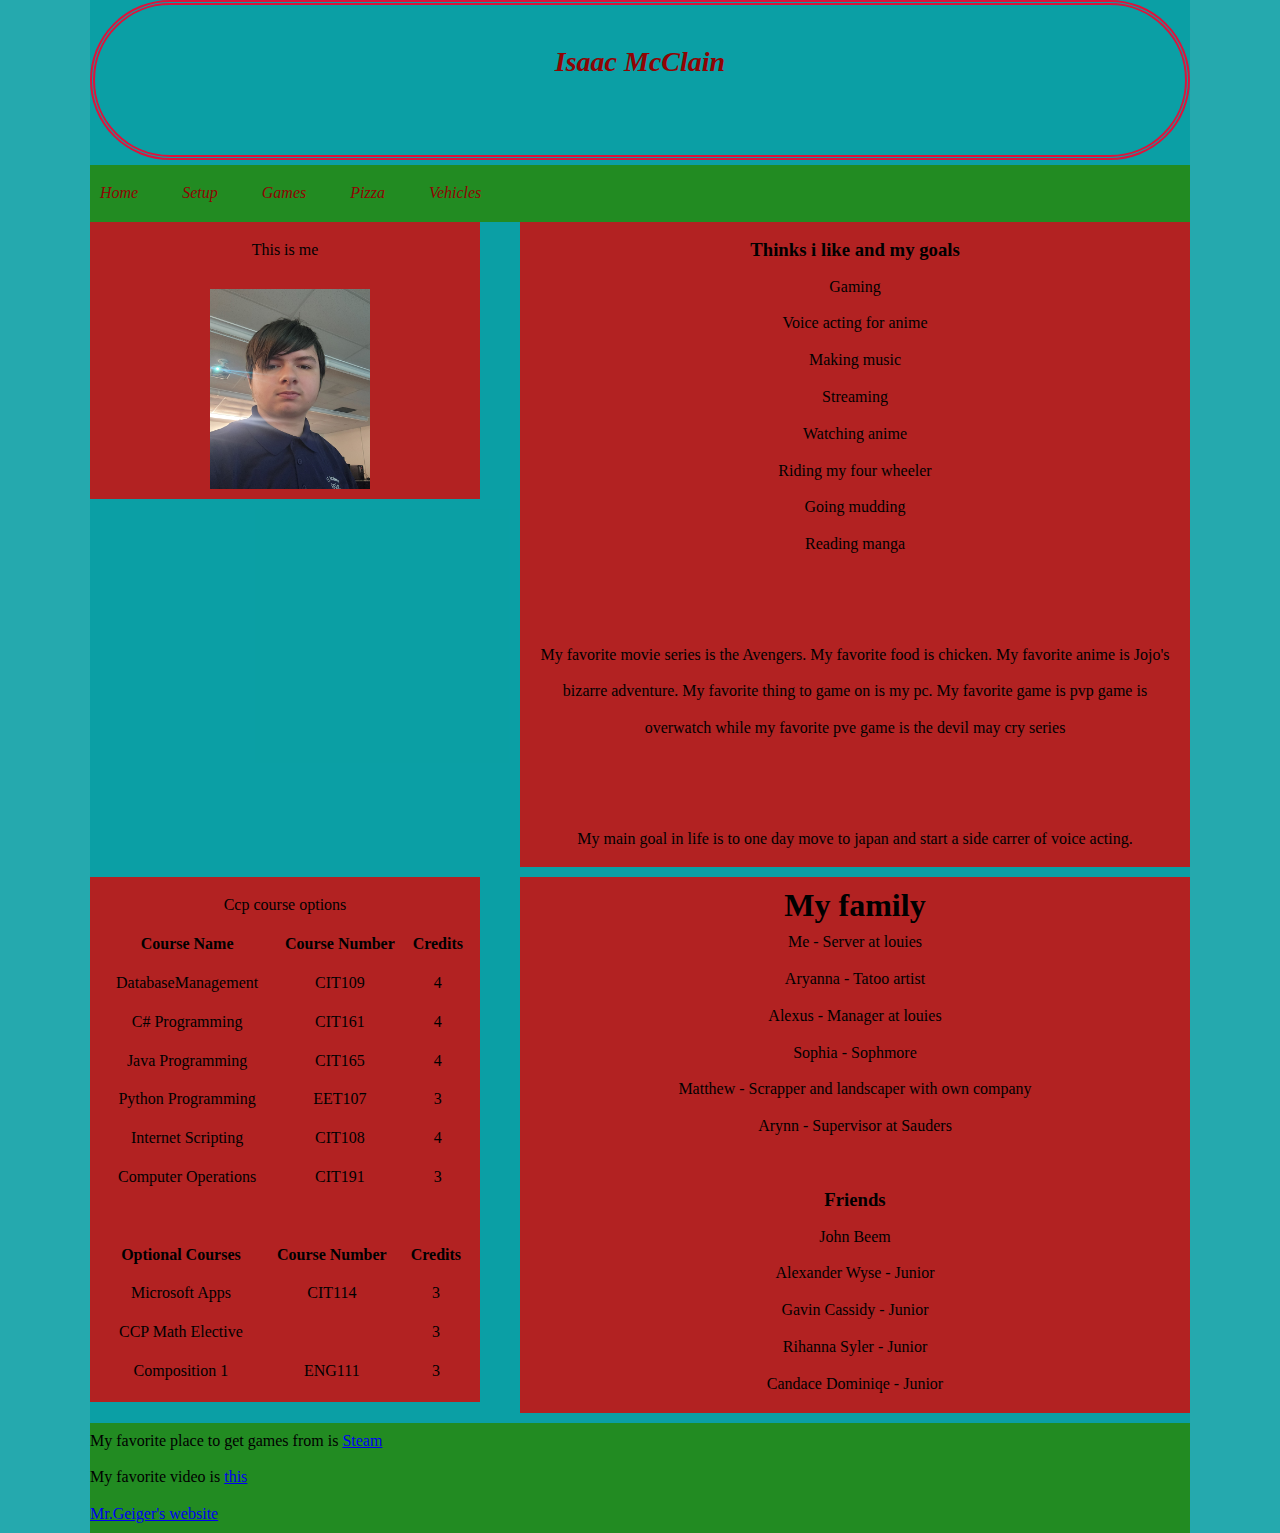
<file: index.html>
<!DOCTYPE html>
<html lang="en">
<head>
    <meta charset="UTF-8">
    <meta name="viewport" content="width=device-width, initial-scale=1.0">
    <link rel="stylesheet" href="style.css">
    <title>Document</title>
</head>
<body>
    <div id = "container">
        <header>
            Isaac McClain
        </header>

        <nav>
            <ul>
                <li><a href="index.html" title="Homepage">Home</a></li>
                <li><a href="setup.html" title="Setup">Setup</a></li>
                <li><a href="games.html" title="Games">Games</a></li>
                <li><a href="pizzaorder.html" title="pizzaorder">Pizza</a></li>
                <li><a href="960page.html" title="FamVehicles">Vehicles</a></li>
            </ul>
        </nav>

        <aside>
            <p>
                This is me
            </p>
            <img src="20230818_100826.jpg" alt="Isaac in chair" height="200" width="160">
        </aside>

        <section>
            <h3>Thinks i like and my goals</h3>
            <ul>
                <li>Gaming</li>
                <li>Voice acting for anime</li>
                <li>Making music</li>
                <li>Streaming</li>
                <li>Watching anime</li>
                <li>Riding my four wheeler</li>
                <li>Going mudding</li>
                <li>Reading manga</li>
           </ul>
           <br><br>
           <p>
            My favorite movie series is the Avengers. My favorite
            food is chicken. My favorite anime is Jojo's bizarre adventure.
            My favorite thing to game on is my pc. My favorite game is pvp game is overwatch while
             my favorite pve game is the devil may cry series<br>
       </p>
       <br><br>
       <p>
        My main goal in life is to one day move to japan and start a side carrer of voice acting.
     </p>
        </section>

        <section>
            <h1>My family</h1>
            <ul>
                <li>Me - Server at louies</li>
                <li>Aryanna - Tatoo artist</li>
                <li>Alexus - Manager at louies</li>
                <li>Sophia - Sophmore</li>
                <li>Matthew - Scrapper and landscaper with own company</li>
                <li>Arynn - Supervisor at Sauders</li>
            </ul>
            
            <h3><br>Friends</h3>
            <ul>
                <li>John Beem</li>
                <li>Alexander Wyse - Junior</li>
                <li>Gavin Cassidy - Junior</li>
                <li>Rihanna Syler - Junior</li>
                <li>Candace Dominiqe - Junior</li>
            </ul>
        </section>

        <aside>
            <table>
            <caption>Ccp course options</caption>
            <tr>
                <th>Course Name</th>
                <th>Course Number</th>
                <th>Credits</th>
            </tr>
            <tr>
                <td>DatabaseManagement</td>
                <td>CIT109</td>
                <td>4</td>
            </tr>
            <tr>
                <td>C# Programming</td>
                <td>CIT161</td>
                <td>4</td>
            </tr>
            <tr>
                <td>Java Programming</td>
                <td>CIT165</td>
                <td>4</td>
            </tr>
            <tr>
                <td>Python Programming</td>
                <td>EET107</td>
                <td>3</td>
            </tr>
            <tr>
                <td>Internet Scripting</td>
                <td>CIT108</td>
                <td>4</td>
            </tr>
            <tr>
                <td>Computer Operations</td>
                <td>CIT191</td>
                <td>3</td>
                
            </tr>
            
        </table>
        <br>
        <table>
            <tr>
            <th>Optional Courses</th>
            <th>Course Number</th>
            <th>Credits</th>
            </tr>
            <tr>
                <td>Microsoft Apps</td>
                <td>CIT114</td>
                <td>3</td>
            </tr>
            <tr>
                <td>CCP Math Elective</td>
                <td></td>
                <td>3</td>
            </tr>
            <tr>
                <td>Composition 1</td>
                <td>ENG111</td>
                <td>3</td>
            </tr>
        </table>
    </aside>

        <footer>
        <p>
            My favorite place to get games from is <a href="https://store.steampowered.com/"> Steam</a><br>
              My favorite video is <a href="https://www.youtube.com/watch?v=dQw4w9WgXcQ">this</a><br>
             <a href="https://mrgeiger.com/">Mr.Geiger's website</a>
        </p>
        </footer>

    </div>
    
</body>
</html>
</file>
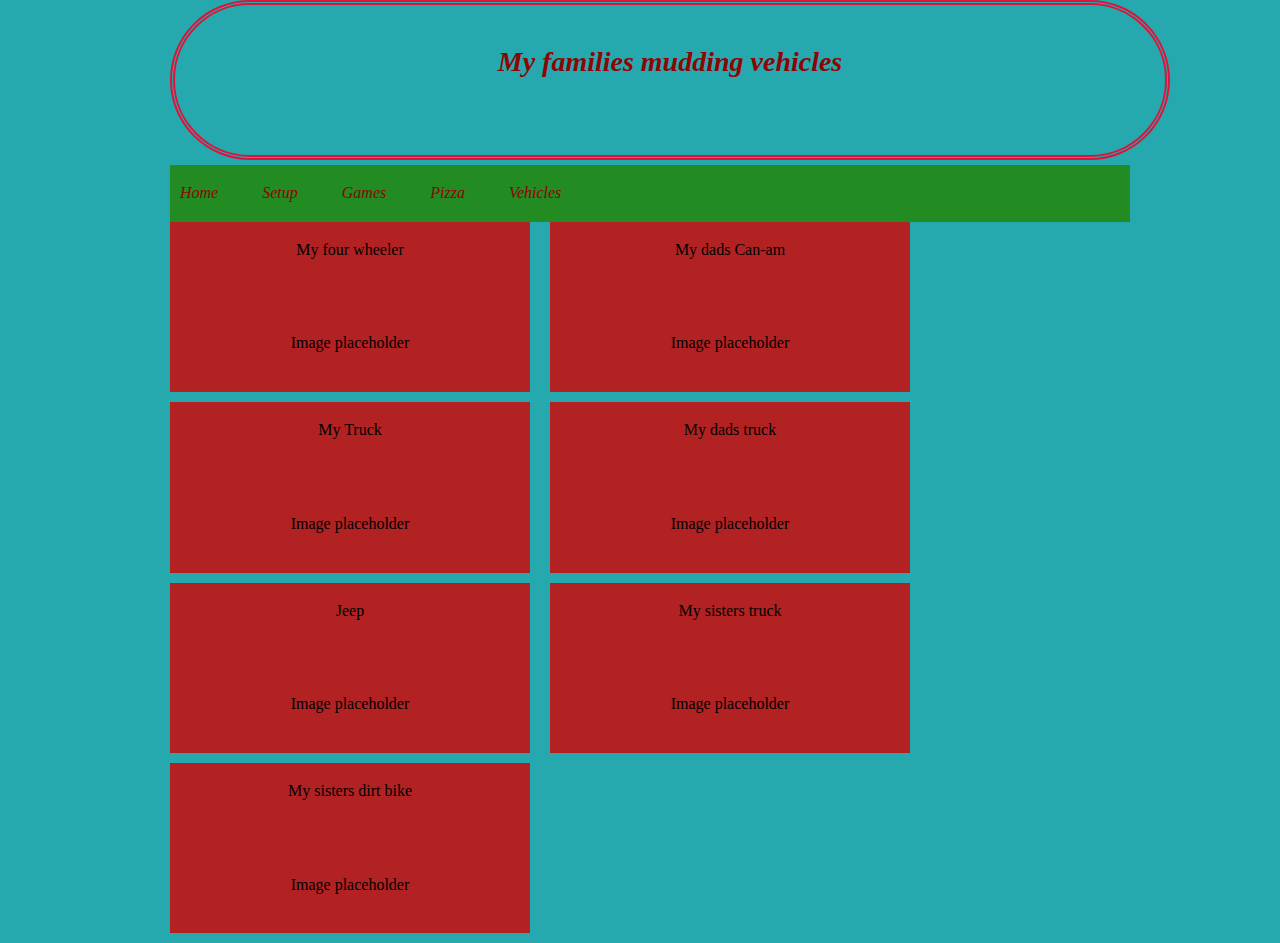
<file: 960page.html>
<!DOCTYPE html>
<html lang="en">
<head>
    <meta charset="UTF-8">
    <meta name="viewport" content="width=device-width, initial-scale=1.0">
    <link rel="stylesheet" href="960-Grid-System-master\code\css\reset.css"/>
    <link rel="stylesheet" href="960-Grid-System-master\code\css\text.css"/>
    <link rel="stylesheet" href="960-Grid-System-master\code\css\960.css"/>
    <link rel="stylesheet" href="style.css">
    <title>Document</title>
</head>
<body>
    <div class = "container_16">
        <header class = "grid_16">
            My families mudding vehicles
        </header>

        <nav class="grid_16">
            <ul>
                <li><a href="index.html" title="Homepage">Home</a></li>
                <li><a href="setup.html" title="Setup">Setup</a></li>
                <li><a href="games.html" title="Games">Games</a></li>
                <li><a href="pizzaorder.html" title="pizzaorder">Pizza</a></li>
                <li><a href="960page.html" title="FamVehicles">Vehicles</a></li>
            </ul>
        </nav>
        <aside class="grid_6 red">
            <p>My four wheeler</p><br>
            <p>Image placeholder</p>
        </aside>
        <aside class="grid_6 red">
            <p>My dads Can-am</p><br>
            <p>Image placeholder</p>
        </aside>
        <aside class="grid_6 red">
            <p>My Truck</p><br>
            <p>Image placeholder</p>
        </aside>
        <aside class="grid_6 red">
            <p>My dads truck</p><br>
            <p>Image placeholder</p>
        </aside>
        <aside class="grid_6 red">
            <p>Jeep</p><br>
            <p>Image placeholder</p>
        </aside>
        <aside class="grid_6 red">
            <p>My sisters truck</p><br>
            <p>Image placeholder</p>
        </aside>
        <aside class="grid_6 red">
            <p>My sisters dirt bike</p><br>
            <p>Image placeholder</p>
        </aside>
    </div> <end of container_16>
</body>
</html>
</file>
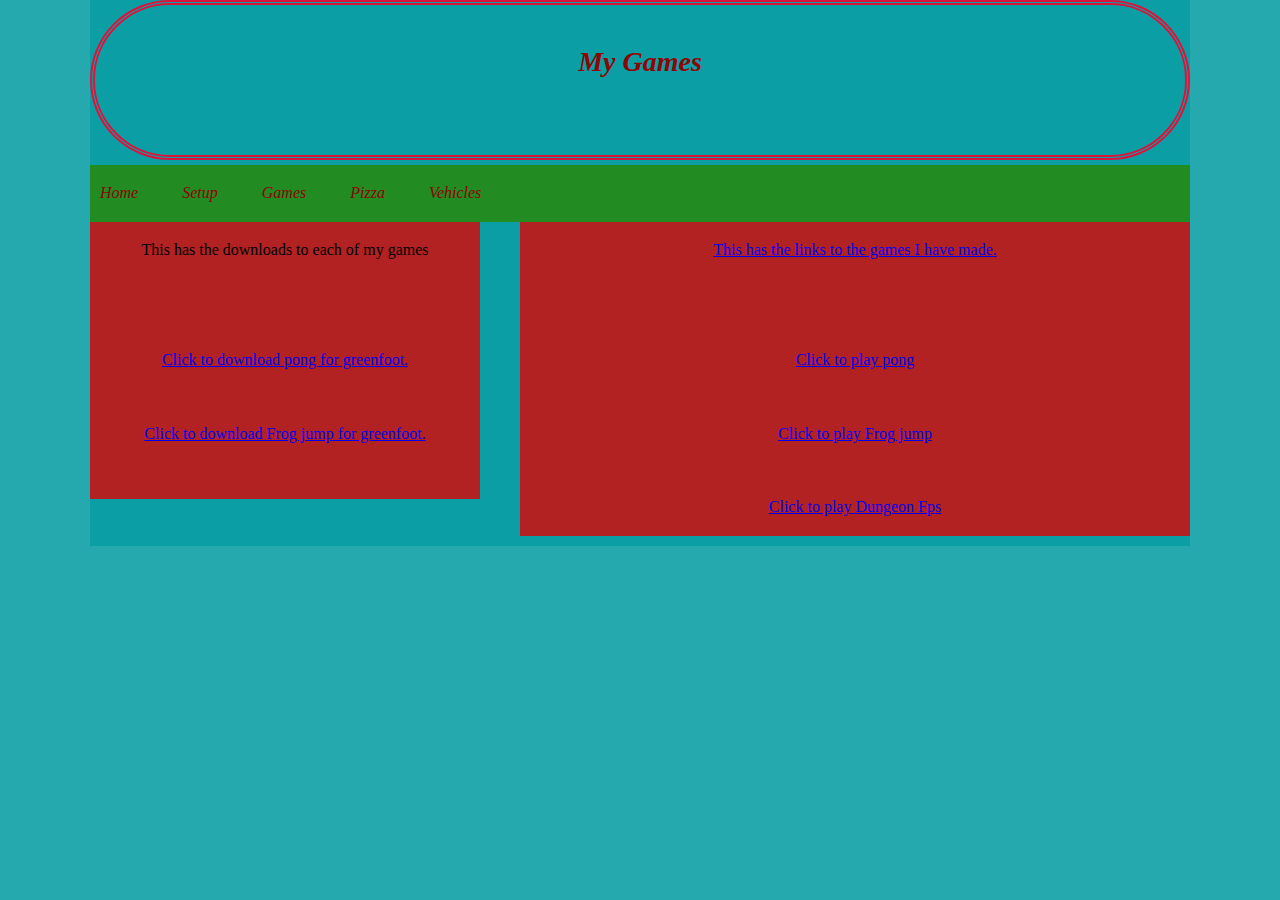
<file: games.html>
<!DOCTYPE html>
<html lang="en">
<head>
    <meta charset="UTF-8">
    <meta name="viewport" content="width=device-width, initial-scale=1.0">
    <link rel="stylesheet" href="style.css">
    <title>Document</title>
</head>
<body>
    <div id = "container">
        <header>
            My Games
        </header>

        <nav>
            <ul>
                <li><a href="index.html" title="Homepage">Home</a></li>
                <li><a href="setup.html" title="Setup">Setup</a></li>
                <li><a href="games.html" title="Games">Games</a></li>
                <li><a href="pizzaorder.html" title="pizzaorder">Pizza</a></li>
                <li><a href="960page.html" title="FamVehicles">Vehicles</a></li>
            </ul>
        </nav>

        <aside>
            <p>This has the downloads to each of my games</p><br><br>
                <p><a href="https://www.greenfoot.org/scenarios/32086/get_gfar"> Click to download pong for greenfoot.</a></p><br>
                <p><a href="https://www.greenfoot.org/scenarios/32558/get_gfar"> Click to download Frog jump for greenfoot.</p><br>
        </aside>

        <section>
        <p>This has the links to the games I have made.</p><br><br>
        <p><a href="https://www.greenfoot.org/scenarios/32086">Click to play pong</a></p><br>
        <p><a href="https://www.greenfoot.org/scenarios/32558">Click to play Frog jump</a></p><br>
        <p><a href="https://play.unity.com/mg/fps/webgl-builds-388751">Click to play Dungeon Fps</a></p>

        </section>

        <footer>

        </footer>

    </div>
    
</body>
</html>
</file>
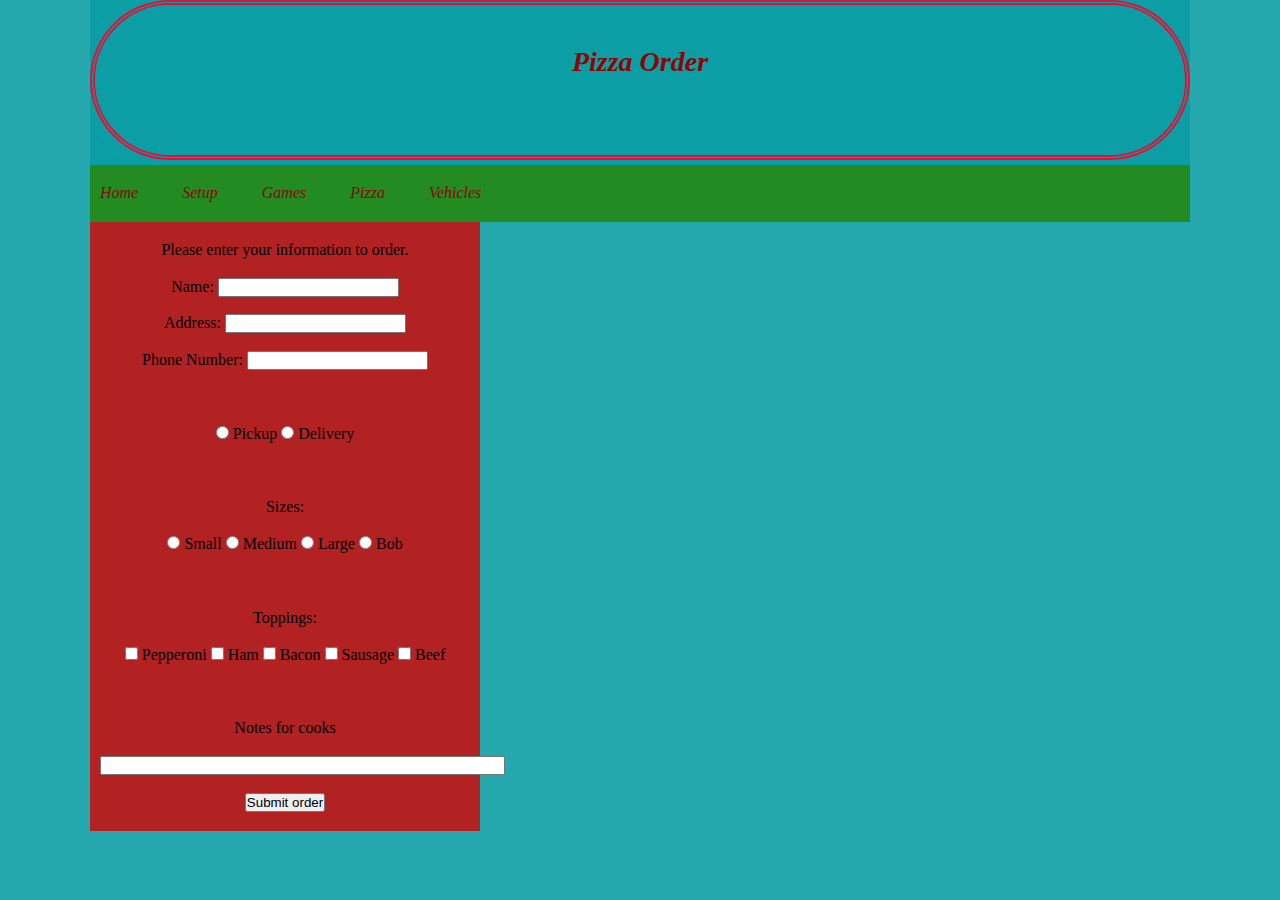
<file: pizzaorder.html>
<!DOCTYPE html>
<html lang="en">
<head>
    <meta charset="UTF-8">
    <meta name="viewport" content="width=device-width, initial-scale=1.0">
    <link rel="stylesheet" href="style.css">
    <title>Document</title>
</head>
<body>
    <div id = "container">
        <header>
            Pizza Order
        </header>

        <nav>
            <ul>
                <li><a href="index.html" title="Homepage">Home</a></li>
                <li><a href="setup.html" title="Setup">Setup</a></li>
                <li><a href="games.html" title="Games">Games</a></li>
                <li><a href="pizzaorder.html" title="pizzaorder">Pizza</a></li>
                <li><a href="960page.html" title="FamVehicles">Vehicles</a></li>
            </ul>
        </nav>
    <aside>
        <form id="customer_name" action="order_pizza.php" method="post"></form>
    <p>Please enter your information to order.</p>
    <p>Name: <input type="text" name="name" id="name"></p>
    <p>Address: <input type="text" name="Address" id="Address"></p>
    <p>Phone Number: <input type="text" name="Phone_number" id="Phone_number"></p><br>
    <input type="radio" name="pickup" id="pick">
    <label for="pickup">Pickup</label>
    <input type="radio" name="Delivery" id="Del">
    <label for="Delivery">Delivery</label><br><br>
    <p>Sizes:</p>
    <input type="radio" name="Small" id="Small">
    <label for="Small">Small</label>
    <input type="radio" name="Medium" id="Medium">
    <label for="Medium">Medium</label>
    <input type="radio" name="Large" id="Large">
    <label for="Large">Large</label>
    <input type="radio" name="bob" id="bob">
    <label for="bob">Bob</label><br><br>
    <p>Toppings:</p>
    <input type="checkbox" name="Pepperoni" id="Pep">
    <label for="Pepperoni">Pepperoni</label>
    <input type="checkbox" name="ham" id="ham">
    <label for="ham">Ham</label>
    <input type="checkbox" name="bacon" id="bac">
    <label for="bacon">Bacon</label>
    <input type="checkbox" name="sausage" id="saus">
    <label for="sausage">Sausage</label>
    <input type="checkbox" name="Beef" id="beef">
    <label for="Beef">Beef</label><br><br>
    <p>Notes for cooks <input type="text" name="Cook_notes" id="notes" size="48"></p>
    <input id="submit" type="submit" value="Submit order">
    </aside>
</body>
</html>
</file>
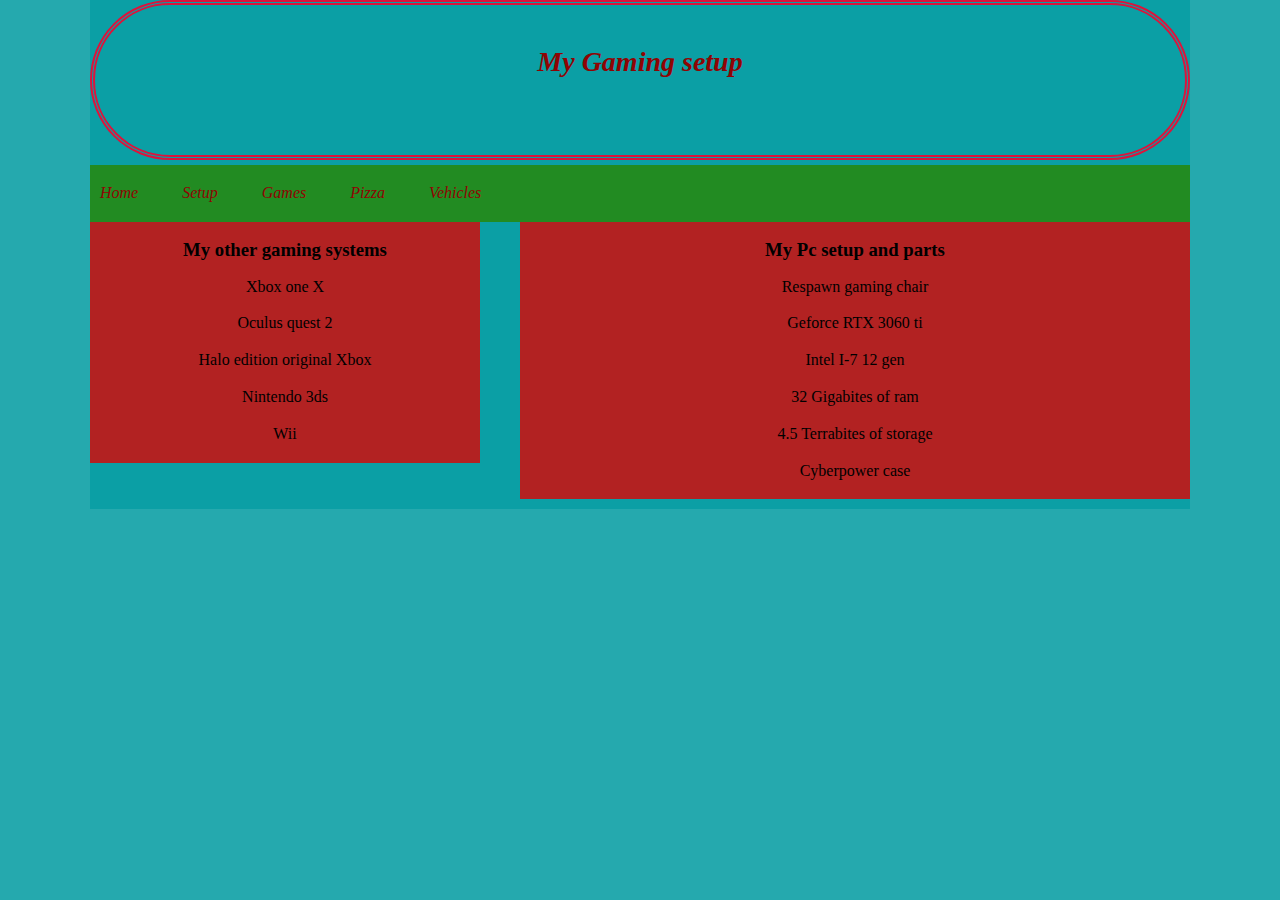
<file: setup.html>
<!DOCTYPE html>
<html lang="en">
<head>
    <meta charset="UTF-8">
    <meta name="viewport" content="width=device-width, initial-scale=1.0">
    <link rel="stylesheet" href="style.css">
    <title>Document</title>
</head>
<body>
    <div id = "container">
        <header>
            My Gaming setup
        </header>

        <nav>
            <ul>
                <li><a href="index.html" title="Homepage">Home</a></li>
                <li><a href="setup.html" title="Setup">Setup</a></li>
                <li><a href="games.html" title="Games">Games</a></li>
                <li><a href="pizzaorder.html" title="pizzaorder">Pizza</a></li>
                <li><a href="960page.html" title="FamVehicles">Vehicles</a></li>
            </ul>
        </nav>

        <aside>
            <h3>My other gaming systems</h3>
            <ul>
                <li>Xbox one X</li>
                <li>Oculus quest 2</li>
                <li>Halo edition original Xbox</li>
                <li>Nintendo 3ds</li>
                <li>Wii</li>
            </ul>
        </aside>

        <section>
            <h3>My Pc setup and parts</h3>
        <ul>
            <li>Respawn gaming chair</li>
            <li>Geforce RTX 3060 ti</li>
            <li>Intel I-7 12 gen</li>
            <li>32 Gigabites of ram</li>
            <li>4.5 Terrabites of storage</li>
            <li>Cyberpower case</li>
        </ul>
        </section>

        <footer>
            
        </footer>

    </div>
    
</body>
</html>
</file>
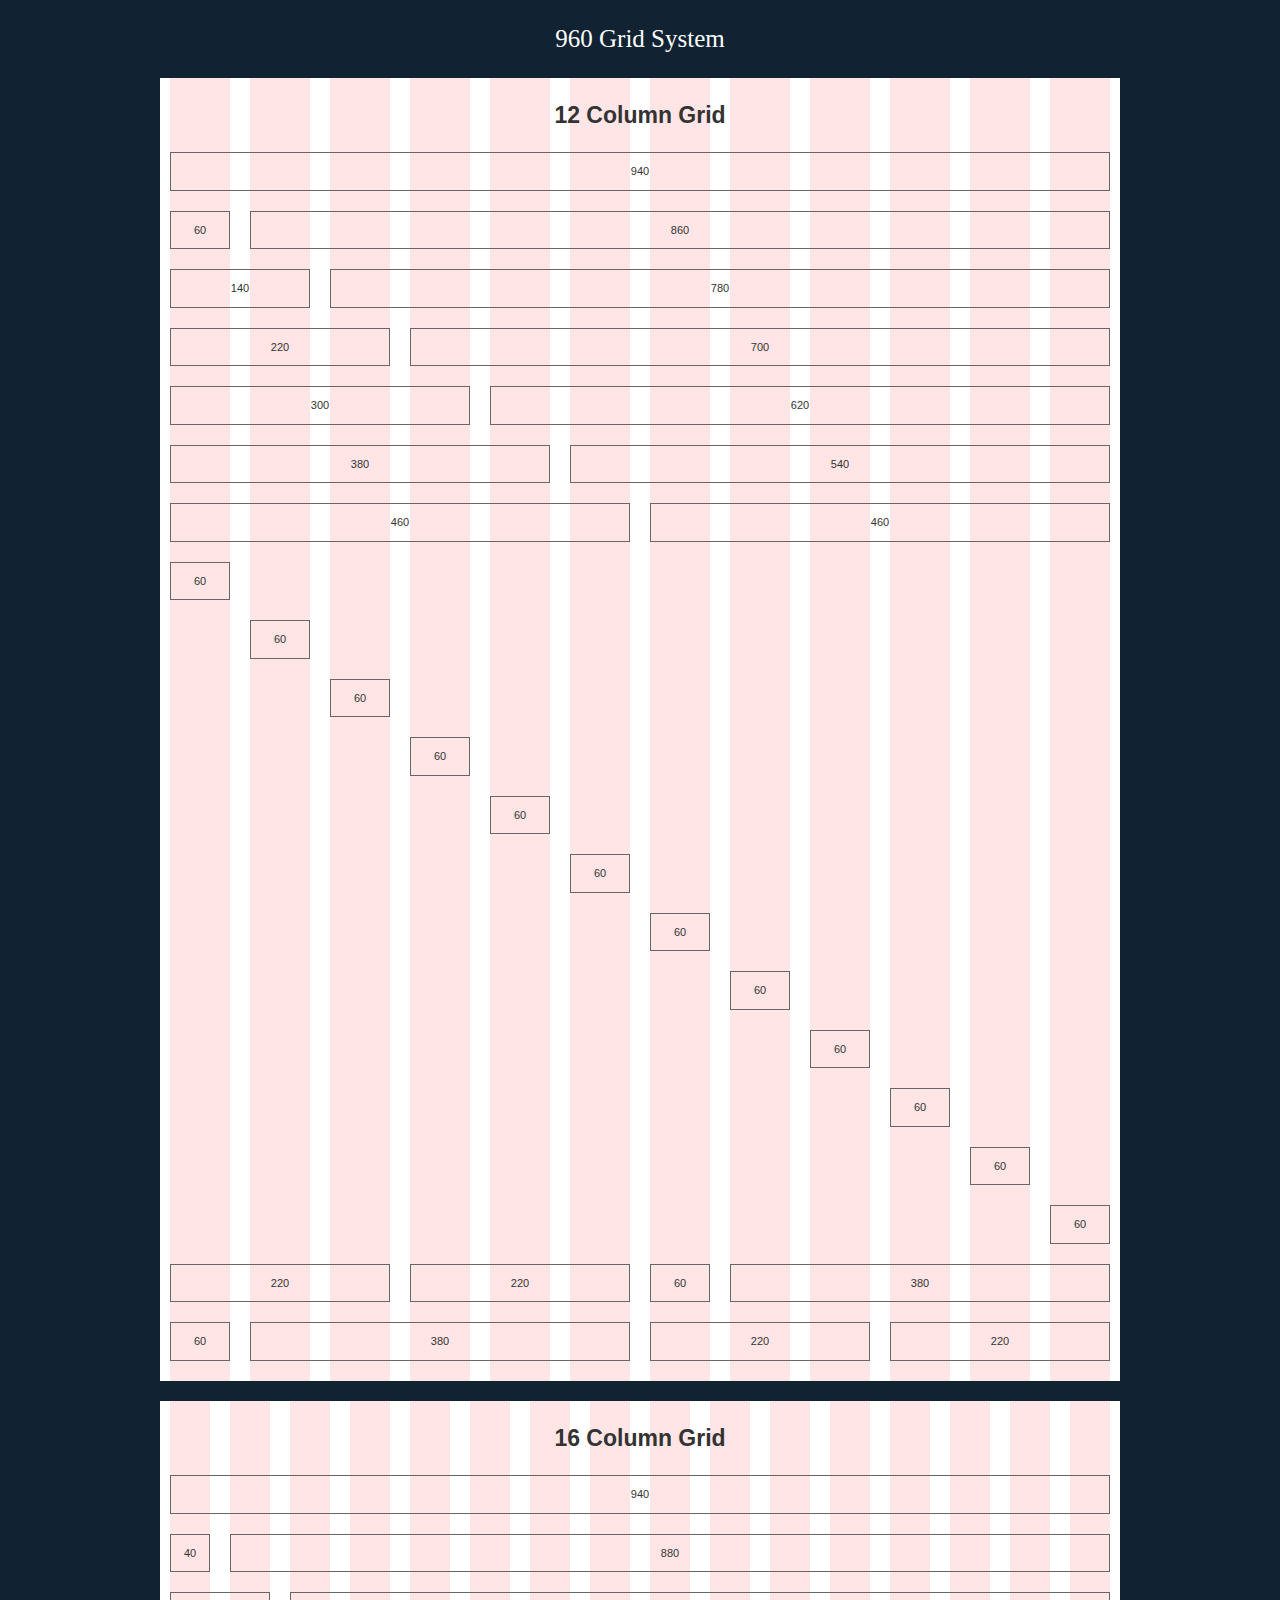
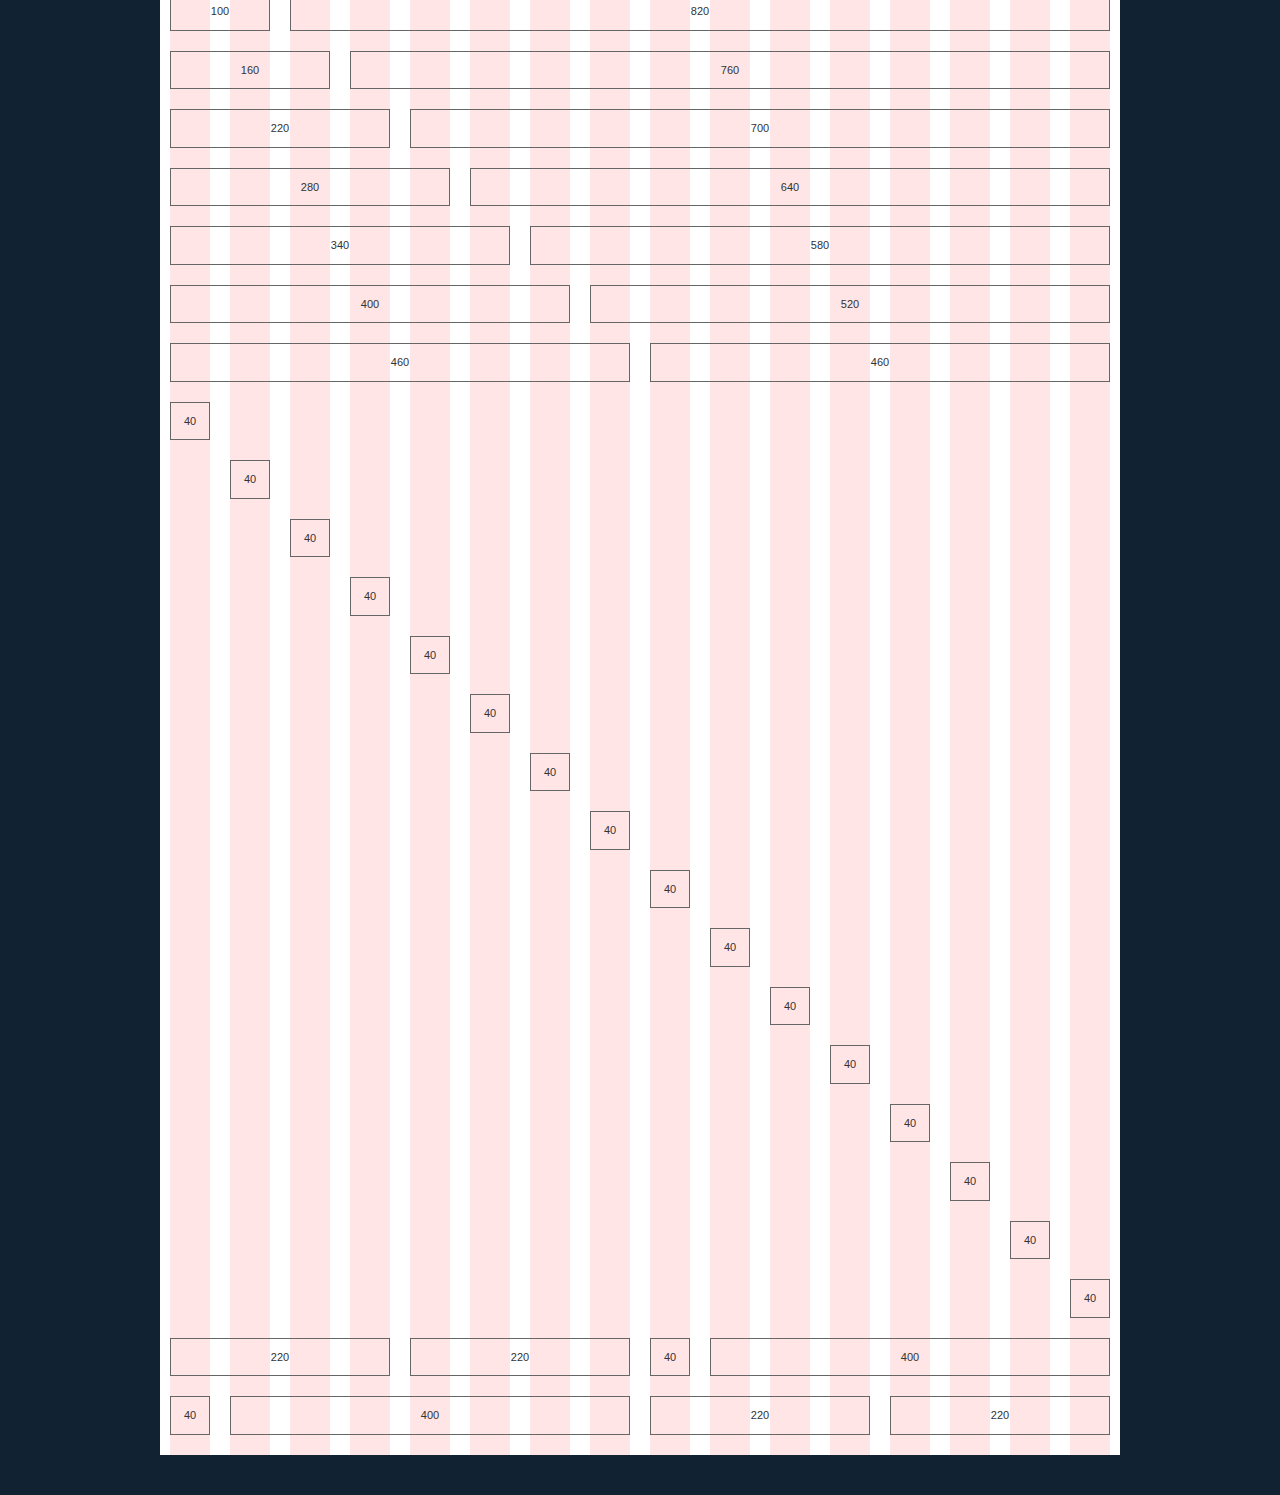
<file: 960-Grid-System-master/code/demo.html>
<!DOCTYPE html>
<html lang="en">
<head>
<meta charset="utf-8" />
<title>960 Grid System &mdash; Demo</title>
<link rel="stylesheet" href="css/reset.css" />
<link rel="stylesheet" href="css/text.css" />
<link rel="stylesheet" href="css/960.css" />
<link rel="stylesheet" href="css/demo.css" />
</head>
<body>
<h1>
  <a href="http://960.gs/">960 Grid System</a>
</h1>
<div class="container_12">
  <h2>
    12 Column Grid
  </h2>
  <div class="grid_12">
    <p>
      940
    </p>
  </div>
  <!-- end .grid_12 -->
  <div class="clear"></div>
  <div class="grid_1">
    <p>
      60
    </p>
  </div>
  <!-- end .grid_1 -->
  <div class="grid_11">
    <p>
      860
    </p>
  </div>
  <!-- end .grid_11 -->
  <div class="clear"></div>
  <div class="grid_2">
    <p>
      140
    </p>
  </div>
  <!-- end .grid_2 -->
  <div class="grid_10">
    <p>
      780
    </p>
  </div>
  <!-- end .grid_10 -->
  <div class="clear"></div>
  <div class="grid_3">
    <p>
      220
    </p>
  </div>
  <!-- end .grid_3 -->
  <div class="grid_9">
    <p>
      700
    </p>
  </div>
  <!-- end .grid_9 -->
  <div class="clear"></div>
  <div class="grid_4">
    <p>
      300
    </p>
  </div>
  <!-- end .grid_4 -->
  <div class="grid_8">
    <p>
      620
    </p>
  </div>
  <!-- end .grid_8 -->
  <div class="clear"></div>
  <div class="grid_5">
    <p>
      380
    </p>
  </div>
  <!-- end .grid_5 -->
  <div class="grid_7">
    <p>
      540
    </p>
  </div>
  <!-- end .grid_7 -->
  <div class="clear"></div>
  <div class="grid_6">
    <p>
      460
    </p>
  </div>
  <!-- end .grid_6 -->
  <div class="grid_6">
    <p>
      460
    </p>
  </div>
  <!-- end .grid_6 -->
  <div class="clear"></div>
  <div class="grid_1 suffix_11">
    <p>
      60
    </p>
  </div>
  <!-- end .grid_1.suffix_11 -->
  <div class="clear"></div>
  <div class="grid_1 prefix_1 suffix_10">
    <p>
      60
    </p>
  </div>
  <!-- end .grid_1.prefix_1.suffix_10 -->
  <div class="clear"></div>
  <div class="grid_1 prefix_2 suffix_9">
    <p>
      60
    </p>
  </div>
  <!-- end .grid_1.prefix_2.suffix_9 -->
  <div class="clear"></div>
  <div class="grid_1 prefix_3 suffix_8">
    <p>
      60
    </p>
  </div>
  <!-- end .grid_1.prefix_3.suffix_8 -->
  <div class="clear"></div>
  <div class="grid_1 prefix_4 suffix_7">
    <p>
      60
    </p>
  </div>
  <!-- end .grid_1.prefix_4.suffix_7 -->
  <div class="clear"></div>
  <div class="grid_1 prefix_5 suffix_6">
    <p>
      60
    </p>
  </div>
  <!-- end .grid_1.prefix_5.suffix_6 -->
  <div class="clear"></div>
  <div class="grid_1 prefix_6 suffix_5">
    <p>
      60
    </p>
  </div>
  <!-- end .grid_1.prefix_6.suffix_5 -->
  <div class="clear"></div>
  <div class="grid_1 prefix_7 suffix_4">
    <p>
      60
    </p>
  </div>
  <!-- end .grid_1.prefix_7.suffix_4 -->
  <div class="clear"></div>
  <div class="grid_1 prefix_8 suffix_3">
    <p>
      60
    </p>
  </div>
  <!-- end .grid_1.prefix_8.suffix_3 -->
  <div class="clear"></div>
  <div class="grid_1 prefix_9 suffix_2">
    <p>
      60
    </p>
  </div>
  <!-- end .grid_1.prefix_9.suffix_2 -->
  <div class="clear"></div>
  <div class="grid_1 prefix_10 suffix_1">
    <p>
      60
    </p>
  </div>
  <!-- end .grid_1.prefix_10.suffix_1 -->
  <div class="clear"></div>
  <div class="grid_1 prefix_11">
    <p>
      60
    </p>
  </div>
  <!-- end .grid_1.prefix_11 -->
  <div class="clear"></div>
  <div class="grid_6 push_6">
    <div class="grid_1 alpha">
      <p>
        60
      </p>
    </div>
    <!-- end .grid_1.alpha -->
    <div class="grid_5 omega">
      <p>
        380
      </p>
    </div>
    <!-- end .grid_5.omega -->
    <div class="clear"></div>
    <div class="grid_3 alpha">
      <p>
        220
      </p>
    </div>
    <!-- end .grid_3.alpha -->
    <div class="grid_3 omega">
      <p>
        220
      </p>
    </div>
    <!-- end .grid_3.omega -->
  </div>
  <!-- end .grid_6.push_6 -->
  <div class="grid_6 pull_6">
    <div class="grid_3 alpha">
      <p>
        220
      </p>
    </div>
    <!-- end .grid_3.alpha -->
    <div class="grid_3 omega">
      <p>
        220
      </p>
    </div>
    <!-- end .grid_3.omega -->
    <div class="clear"></div>
    <div class="grid_1 alpha">
      <p>
        60
      </p>
    </div>
    <!-- end .grid_1.alpha -->
    <div class="grid_5 omega">
      <p>
        380
      </p>
    </div>
    <!-- end .grid_5.omega -->
  </div>
  <!-- end .grid_6.pull_6 -->
</div>
<!-- end .container_12 -->
<div class="container_16">
  <h2>
    16 Column Grid
  </h2>
  <div class="grid_16">
    <p>
      940
    </p>
  </div>
  <!-- end .grid_16 -->
  <div class="clear"></div>
  <div class="grid_1">
    <p>
      40
    </p>
  </div>
  <!-- end .grid_1 -->
  <div class="grid_15">
    <p>
      880
    </p>
  </div>
  <!-- end .grid_15 -->
  <div class="clear"></div>
  <div class="grid_2">
    <p>
      100
    </p>
  </div>
  <!-- end .grid_2 -->
  <div class="grid_14">
    <p>
      820
    </p>
  </div>
  <!-- end .grid_14 -->
  <div class="clear"></div>
  <div class="grid_3">
    <p>
      160
    </p>
  </div>
  <!-- end .grid_3 -->
  <div class="grid_13">
    <p>
      760
    </p>
  </div>
  <!-- end .grid_13 -->
  <div class="clear"></div>
  <div class="grid_4">
    <p>
      220
    </p>
  </div>
  <!-- end .grid_4 -->
  <div class="grid_12">
    <p>
      700
    </p>
  </div>
  <!-- end .grid_12 -->
  <div class="clear"></div>
  <div class="grid_5">
    <p>
      280
    </p>
  </div>
  <!-- end .grid_5 -->
  <div class="grid_11">
    <p>
      640
    </p>
  </div>
  <!-- end .grid_11 -->
  <div class="clear"></div>
  <div class="grid_6">
    <p>
      340
    </p>
  </div>
  <!-- end .grid_6 -->
  <div class="grid_10">
    <p>
      580
    </p>
  </div>
  <!-- end .grid_10 -->
  <div class="clear"></div>
  <div class="grid_7">
    <p>
      400
    </p>
  </div>
  <!-- end .grid_7 -->
  <div class="grid_9">
    <p>
      520
    </p>
  </div>
  <!-- end .grid_9 -->
  <div class="clear"></div>
  <div class="grid_8">
    <p>
      460
    </p>
  </div>
  <!-- end .grid_8 -->
  <div class="grid_8">
    <p>
      460
    </p>
  </div>
  <!-- end .grid_8 -->
  <div class="clear"></div>
  <div class="grid_1 suffix_15">
    <p>
      40
    </p>
  </div>
  <!-- end .grid_1.suffix_15 -->
  <div class="clear"></div>
  <div class="grid_1 prefix_1 suffix_14">
    <p>
      40
    </p>
  </div>
  <!-- end .grid_1.prefix_1.suffix_14 -->
  <div class="clear"></div>
  <div class="grid_1 prefix_2 suffix_13">
    <p>
      40
    </p>
  </div>
  <!-- end .grid_1.prefix_2.suffix_13 -->
  <div class="clear"></div>
  <div class="grid_1 prefix_3 suffix_12">
    <p>
      40
    </p>
  </div>
  <!-- end .grid_1.prefix_3.suffix_12 -->
  <div class="clear"></div>
  <div class="grid_1 prefix_4 suffix_11">
    <p>
      40
    </p>
  </div>
  <!-- end .grid_1.prefix_4.suffix_11 -->
  <div class="clear"></div>
  <div class="grid_1 prefix_5 suffix_10">
    <p>
      40
    </p>
  </div>
  <!-- end .grid_1.prefix_5.suffix_10 -->
  <div class="clear"></div>
  <div class="grid_1 prefix_6 suffix_9">
    <p>
      40
    </p>
  </div>
  <!-- end .grid_1.prefix_6.suffix_9 -->
  <div class="clear"></div>
  <div class="grid_1 prefix_7 suffix_8">
    <p>
      40
    </p>
  </div>
  <!-- end .grid_1.prefix_7.suffix_8 -->
  <div class="clear"></div>
  <div class="grid_1 prefix_8 suffix_7">
    <p>
      40
    </p>
  </div>
  <!-- end .grid_1.prefix_8.suffix_7 -->
  <div class="clear"></div>
  <div class="grid_1 prefix_9 suffix_6">
    <p>
      40
    </p>
  </div>
  <!-- end .grid_1.prefix_9.suffix_6 -->
  <div class="clear"></div>
  <div class="grid_1 prefix_10 suffix_5">
    <p>
      40
    </p>
  </div>
  <!-- end .grid_1.prefix_10.suffix_5 -->
  <div class="clear"></div>
  <div class="grid_1 prefix_11 suffix_4">
    <p>
      40
    </p>
  </div>
  <!-- end .grid_1.prefix_11.suffix_4 -->
  <div class="clear"></div>
  <div class="grid_1 prefix_12 suffix_3">
    <p>
      40
    </p>
  </div>
  <!-- end .grid_1.prefix_12.suffix_3 -->
  <div class="clear"></div>
  <div class="grid_1 prefix_13 suffix_2">
    <p>
      40
    </p>
  </div>
  <!-- end .grid_1.prefix_13.suffix_2 -->
  <div class="clear"></div>
  <div class="grid_1 prefix_14 suffix_1">
    <p>
      40
    </p>
  </div>
  <!-- end .grid_1.prefix_14.suffix_1 -->
  <div class="clear"></div>
  <div class="grid_1 prefix_15">
    <p>
      40
    </p>
  </div>
  <!-- end .grid_1.prefix_15 -->
  <div class="clear"></div>
  <div class="grid_8 push_8">
    <div class="grid_1 alpha">
      <p>
        40
      </p>
    </div>
    <!-- end .grid_1.alpha -->
    <div class="grid_7 omega">
      <p>
        400
      </p>
    </div>
    <!-- end .grid_7.omega -->
    <div class="clear"></div>
    <div class="grid_4 alpha">
      <p>
        220
      </p>
    </div>
    <!-- end .grid_4.alpha -->
    <div class="grid_4 omega">
      <p>
        220
      </p>
    </div>
    <!-- end .grid_4.omega -->
  </div>
  <!-- end .grid_8.push_8 -->
  <div class="grid_8 pull_8">
    <div class="grid_4 alpha">
      <p>
        220
      </p>
    </div>
    <!-- end .grid_4.alpha -->
    <div class="grid_4 omega">
      <p>
        220
      </p>
    </div>
    <!-- end .grid_4.omega -->
    <div class="clear"></div>
    <div class="grid_1 alpha">
      <p>
        40
      </p>
    </div>
    <!-- end .grid_1.alpha -->
    <div class="grid_7 omega">
      <p>
        400
      </p>
    </div>
    <!-- end .grid_7.omega -->
  </div>
  <!-- end .grid_8.pull_8 -->
</div>
<!-- end .container_16 -->
</body>
</html>
</file>
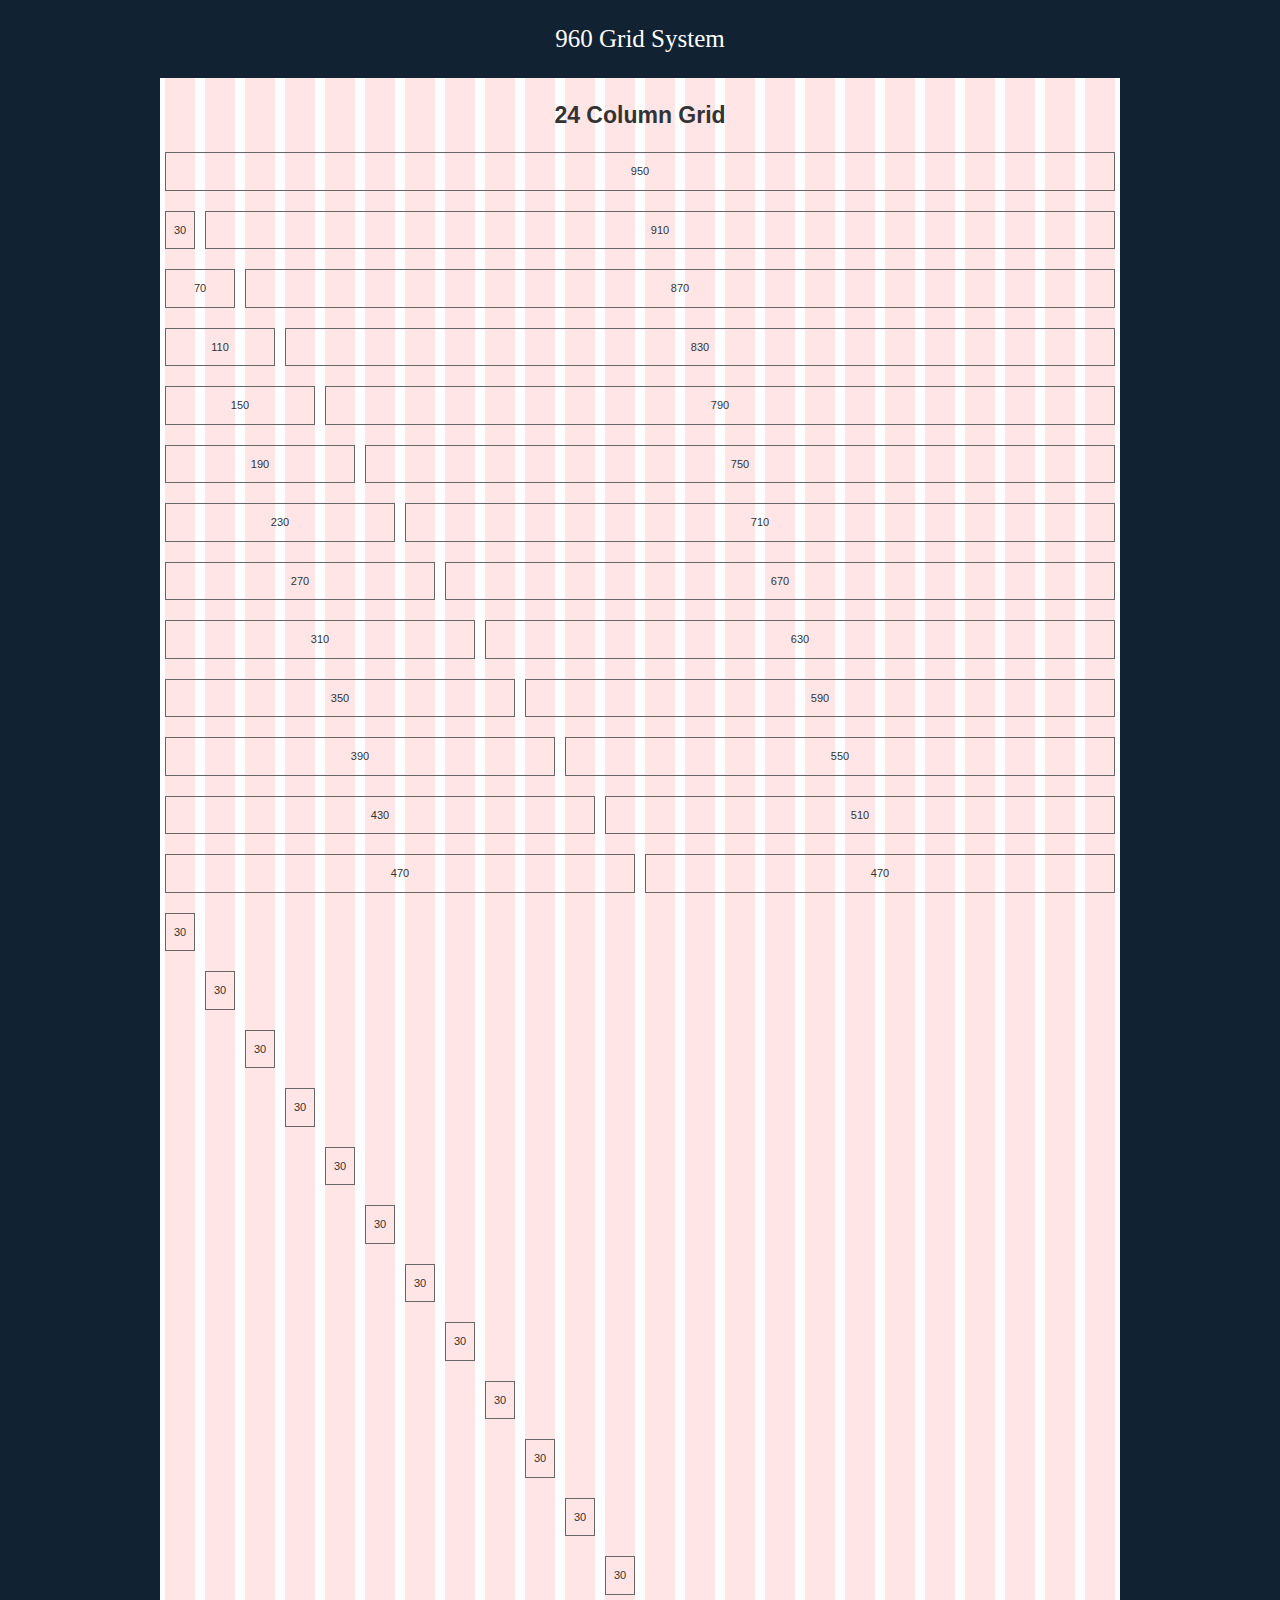
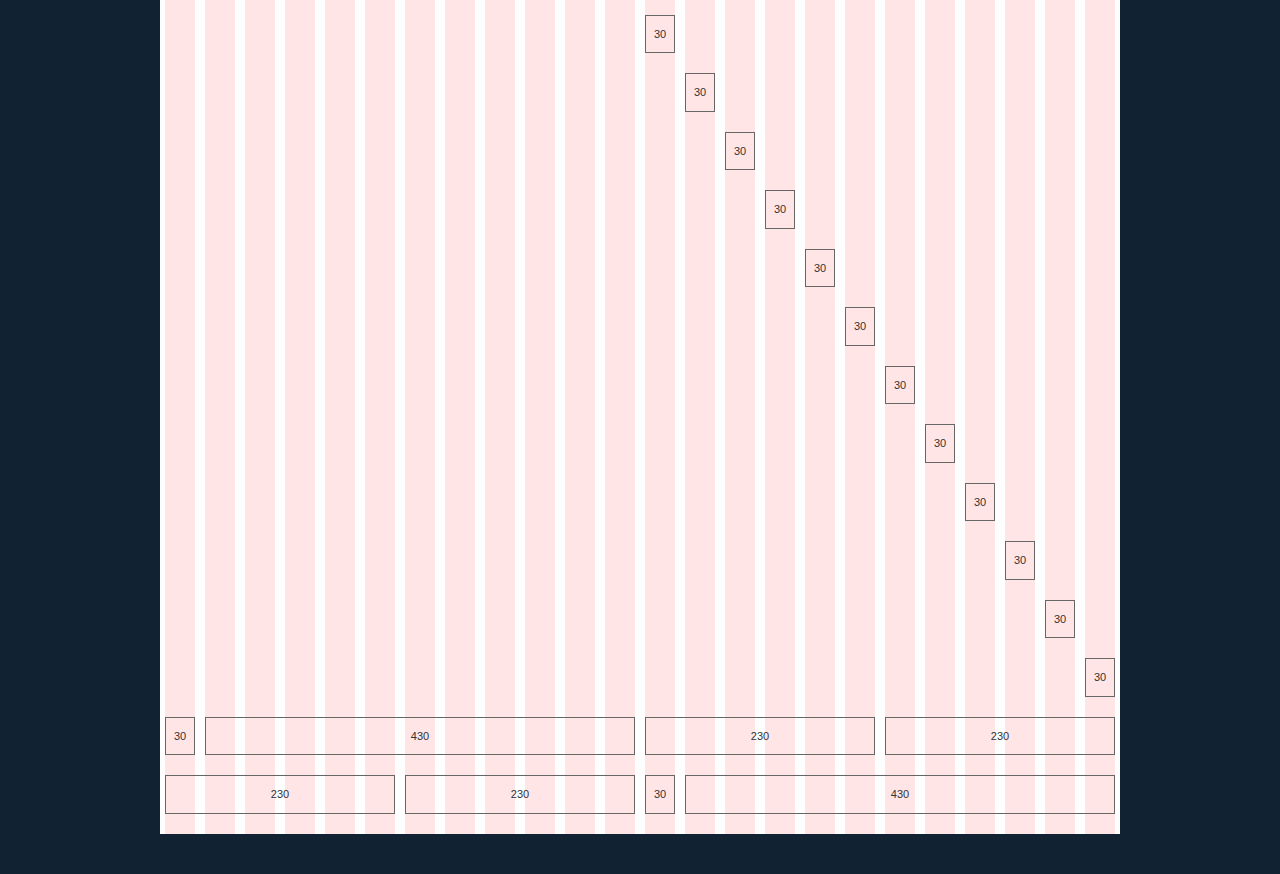
<file: 960-Grid-System-master/code/demo_24_col.html>
<!DOCTYPE html>
<html lang="en">
<head>
<meta charset="utf-8" />
<title>960 Grid System &mdash; Demo</title>
<link rel="stylesheet" href="css/reset.css" />
<link rel="stylesheet" href="css/text.css" />
<link rel="stylesheet" href="css/960_24_col.css" />
<link rel="stylesheet" href="css/demo.css" />
</head>
<body>
<h1>
  <a href="http://960.gs/">960 Grid System</a>
</h1>
<div class="container_24">
  <h2>
    24 Column Grid
  </h2>
  <div class="grid_24">
    <p>
      950
    </p>
  </div>
  <!-- end .grid_24 -->
  <div class="clear"></div>
  <div class="grid_1">
    <p>
      30
    </p>
  </div>
  <!-- end .grid_1 -->
  <div class="grid_23">
    <p>
      910
    </p>
  </div>
  <!-- end .grid_23 -->
  <div class="clear"></div>
  <div class="grid_2">
    <p>
      70
    </p>
  </div>
  <!-- end .grid_2 -->
  <div class="grid_22">
    <p>
      870
    </p>
  </div>
  <!-- end .grid_2 -->
  <div class="clear"></div>
  <div class="grid_3">
    <p>
      110
    </p>
  </div>
  <!-- end .grid_3 -->
  <div class="grid_21">
    <p>
      830
    </p>
  </div>
  <!-- end .grid_21 -->
  <div class="clear"></div>
  <div class="grid_4">
    <p>
      150
    </p>
  </div>
  <!-- end .grid_4 -->
  <div class="grid_20">
    <p>
      790
    </p>
  </div>
  <!-- end .grid_20 -->
  <div class="clear"></div>
  <div class="grid_5">
    <p>
      190
    </p>
  </div>
  <!-- end .grid_5 -->
  <div class="grid_19">
    <p>
      750
    </p>
  </div>
  <!-- end .grid_19 -->
  <div class="clear"></div>
  <div class="grid_6">
    <p>
      230
    </p>
  </div>
  <!-- end .grid_6 -->
  <div class="grid_18">
    <p>
      710
    </p>
  </div>
  <!-- end .grid_18 -->
  <div class="clear"></div>
  <div class="grid_7">
    <p>
      270
    </p>
  </div>
  <!-- end .grid_7 -->
  <div class="grid_17">
    <p>
      670
    </p>
  </div>
  <!-- end .grid_17 -->
  <div class="clear"></div>
  <div class="grid_8">
    <p>
      310
    </p>
  </div>
  <!-- end .grid_8 -->
  <div class="grid_16">
    <p>
      630
    </p>
  </div>
  <!-- end .grid_16 -->
  <div class="clear"></div>
  <div class="grid_9">
    <p>
      350
    </p>
  </div>
  <!-- end .grid_9 -->
  <div class="grid_15">
    <p>
      590
    </p>
  </div>
  <!-- end .grid_15 -->
  <div class="clear"></div>
  <div class="grid_10">
    <p>
      390
    </p>
  </div>
  <!-- end .grid_10 -->
  <div class="grid_14">
    <p>
      550
    </p>
  </div>
  <!-- end .grid_14 -->
  <div class="clear"></div>
  <div class="grid_11">
    <p>
      430
    </p>
  </div>
  <!-- end .grid_11 -->
  <div class="grid_13">
    <p>
      510
    </p>
  </div>
  <!-- end .grid_13 -->
  <div class="clear"></div>
  <div class="grid_12">
    <p>
      470
    </p>
  </div>
  <!-- end .grid_12 -->
  <div class="grid_12">
    <p>
      470
    </p>
  </div>
  <!-- end .grid_12 -->
  <div class="clear"></div>
  <div class="grid_1 suffix_23">
    <p>
      30
    </p>
  </div>
  <!-- end .grid_1.suffix_23 -->
  <div class="clear"></div>
  <div class="grid_1 prefix_1 suffix_22">
    <p>
      30
    </p>
  </div>
  <!-- end .grid_1.prefix_1.suffix_22 -->
  <div class="clear"></div>
  <div class="grid_1 prefix_2 suffix_21">
    <p>
      30
    </p>
  </div>
  <!-- end .grid_1.prefix_2.suffix_21 -->
  <div class="clear"></div>
  <div class="grid_1 prefix_3 suffix_20">
    <p>
      30
    </p>
  </div>
  <!-- end .grid_1.prefix_3.suffix_20 -->
  <div class="clear"></div>
  <div class="grid_1 prefix_4 suffix_19">
    <p>
      30
    </p>
  </div>
  <!-- end .grid_1.prefix_4.suffix_19 -->
  <div class="clear"></div>
  <div class="grid_1 prefix_5 suffix_18">
    <p>
      30
    </p>
  </div>
  <!-- end .grid_1.prefix_5.suffix_18 -->
  <div class="clear"></div>
  <div class="grid_1 prefix_6 suffix_17">
    <p>
      30
    </p>
  </div>
  <!-- end .grid_1.prefix_6.suffix_17 -->
  <div class="clear"></div>
  <div class="grid_1 prefix_7 suffix_16">
    <p>
      30
    </p>
  </div>
  <!-- end .grid_1.prefix_7.suffix_16 -->
  <div class="clear"></div>
  <div class="grid_1 prefix_8 suffix_15">
    <p>
      30
    </p>
  </div>
  <!-- end .grid_1.prefix_8.suffix_15 -->
  <div class="clear"></div>
  <div class="grid_1 prefix_9 suffix_14">
    <p>
      30
    </p>
  </div>
  <!-- end .grid_1.prefix_9.suffix_14 -->
  <div class="clear"></div>
  <div class="grid_1 prefix_10 suffix_13">
    <p>
      30
    </p>
  </div>
  <!-- end .grid_1.prefix_10.suffix_13 -->
  <div class="clear"></div>
  <div class="grid_1 prefix_11 suffix_12">
    <p>
      30
    </p>
  </div>
  <!-- end .grid_1.prefix_11.suffix_12 -->
  <div class="grid_1 prefix_12 suffix_11">
    <p>
      30
    </p>
  </div>
  <!-- end .grid_1.prefix_12.suffix_11 -->
  <div class="clear"></div>
  <div class="grid_1 prefix_13 suffix_10">
    <p>
      30
    </p>
  </div>
  <!-- end .grid_1.prefix_13.suffix_10 -->
  <div class="clear"></div>
  <div class="grid_1 prefix_14 suffix_9">
    <p>
      30
    </p>
  </div>
  <!-- end .grid_1.prefix_14.suffix_9 -->
  <div class="clear"></div>
  <div class="grid_1 prefix_15 suffix_8">
    <p>
      30
    </p>
  </div>
  <!-- end .grid_1.prefix_15.suffix_8 -->
  <div class="clear"></div>
  <div class="grid_1 prefix_16 suffix_7">
    <p>
      30
    </p>
  </div>
  <!-- end .grid_1.prefix_16.suffix_7 -->
  <div class="clear"></div>
  <div class="grid_1 prefix_17 suffix_6">
    <p>
      30
    </p>
  </div>
  <!-- end .grid_1.prefix_17.suffix_6 -->
  <div class="clear"></div>
  <div class="grid_1 prefix_18 suffix_5">
    <p>
      30
    </p>
  </div>
  <!-- end .grid_1.prefix_18.suffix_5 -->
  <div class="clear"></div>
  <div class="grid_1 prefix_19 suffix_4">
    <p>
      30
    </p>
  </div>
  <!-- end .grid_1.prefix_19.suffix_4 -->
  <div class="clear"></div>
  <div class="grid_1 prefix_20 suffix_3">
    <p>
      30
    </p>
  </div>
  <!-- end .grid_1.prefix_20.suffix_3 -->
  <div class="clear"></div>
  <div class="grid_1 prefix_21 suffix_2">
    <p>
      30
    </p>
  </div>
  <!-- end .grid_1.prefix_21.suffix_2 -->
  <div class="clear"></div>
  <div class="grid_1 prefix_22 suffix_1">
    <p>
      30
    </p>
  </div>
  <!-- end .grid_1.prefix_22.suffix_1 -->
  <div class="clear"></div>
  <div class="grid_1 prefix_23">
    <p>
      30
    </p>
  </div>
  <!-- end .grid_1.prefix_23 -->
  <div class="clear"></div>
  <div class="grid_12 push_12">
    <div class="grid_6 alpha">
      <p>
        230
      </p>
    </div>
    <!-- end .grid_6.alpha -->
    <div class="grid_6 omega">
      <p>
        230
      </p>
    </div>
    <!-- end .grid_6.omega -->
    <div class="clear"></div>
    <div class="grid_1 alpha">
      <p>
        30
      </p>
    </div>
    <!-- end .grid_1.alpha -->
    <div class="grid_11 omega">
      <p>
        430
      </p>
    </div>
    <!-- end .grid_11.omega -->
  </div>
  <!-- end .grid_12.push_12 -->
  <div class="grid_12 pull_12">
    <div class="grid_1 alpha">
      <p>
        30
      </p>
    </div>
    <!-- end .grid_1.alpha -->
    <div class="grid_11 omega">
      <p>
        430
      </p>
    </div>
    <!-- end .grid_11.omega -->
    <div class="clear"></div>
    <div class="grid_6 alpha">
      <p>
        230
      </p>
    </div>
    <!-- end .grid_6.alpha -->
    <div class="grid_6 omega">
      <p>
        230
      </p>
    </div>
    <!-- end .grid_6.omega -->
  </div>
  <!-- end .grid_12.pull_12 -->
</div>
<!-- end .container_24 -->
</body>
</html>
</file>
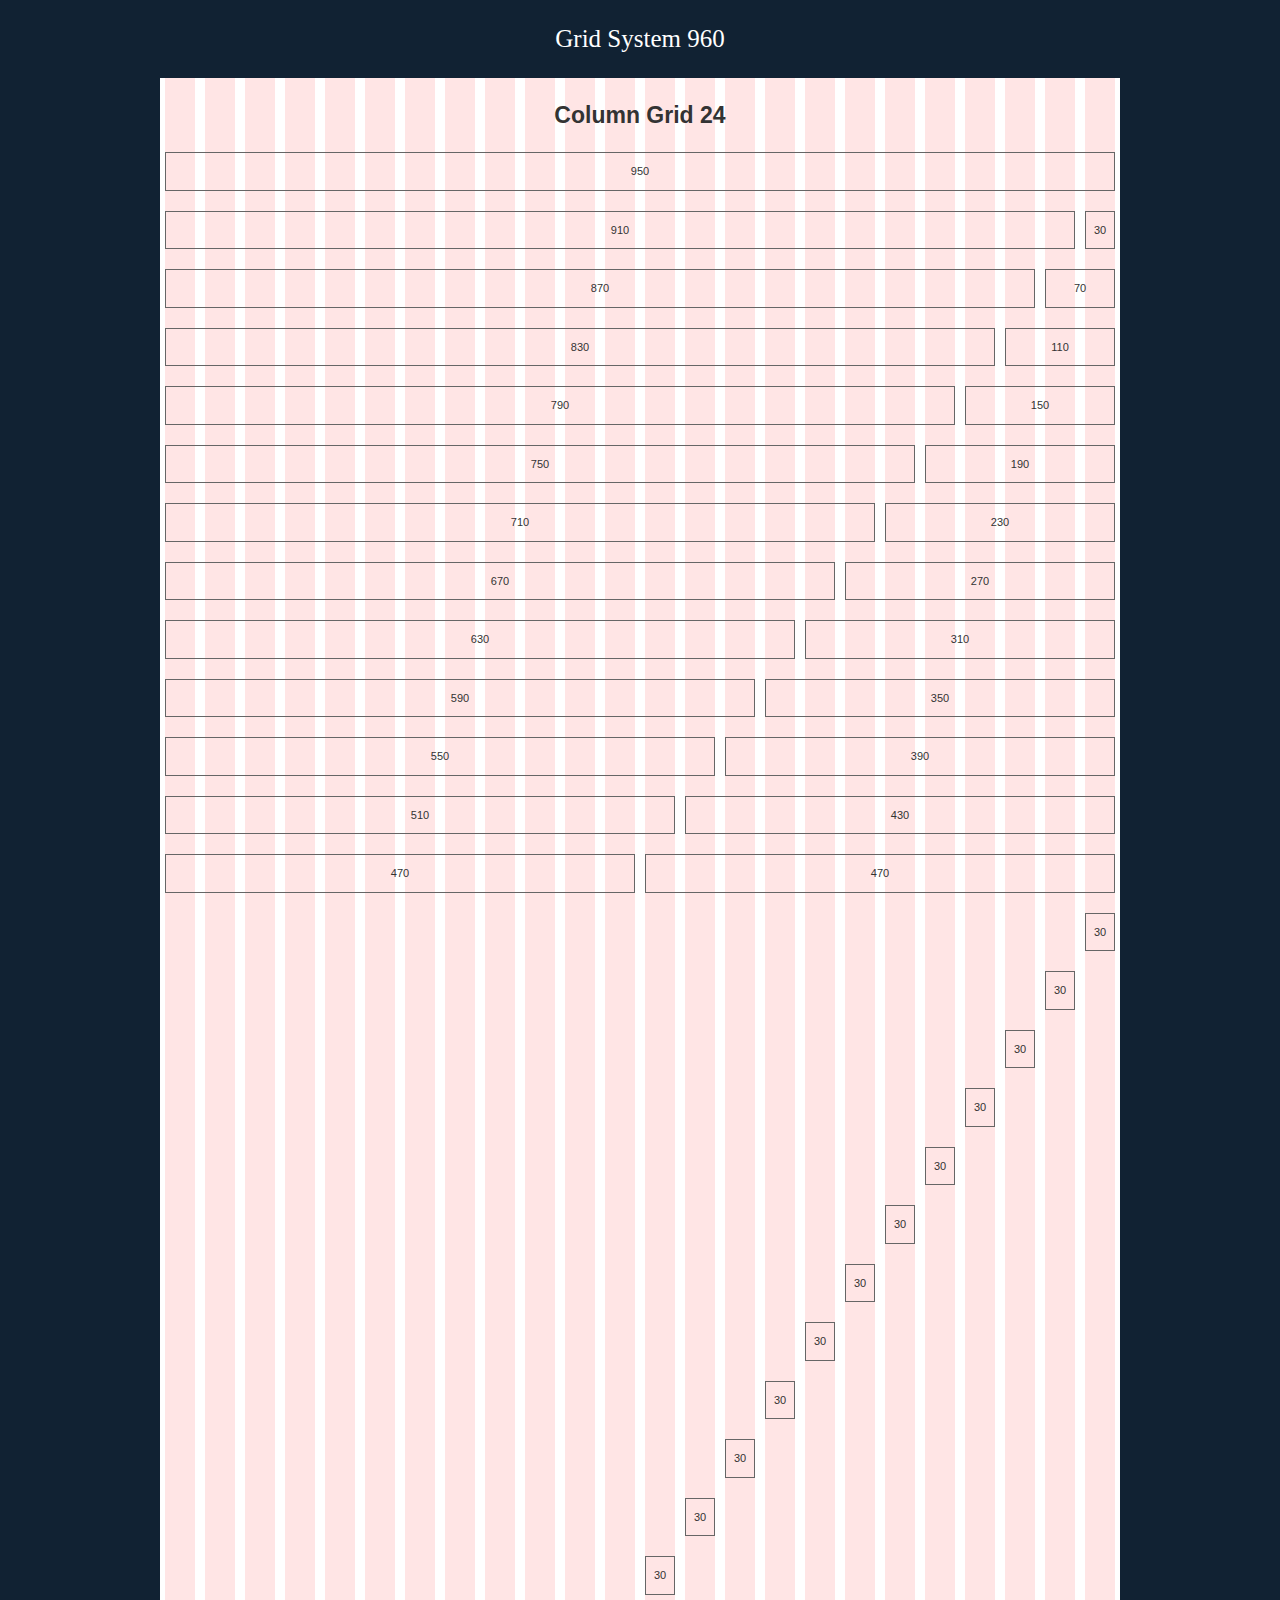
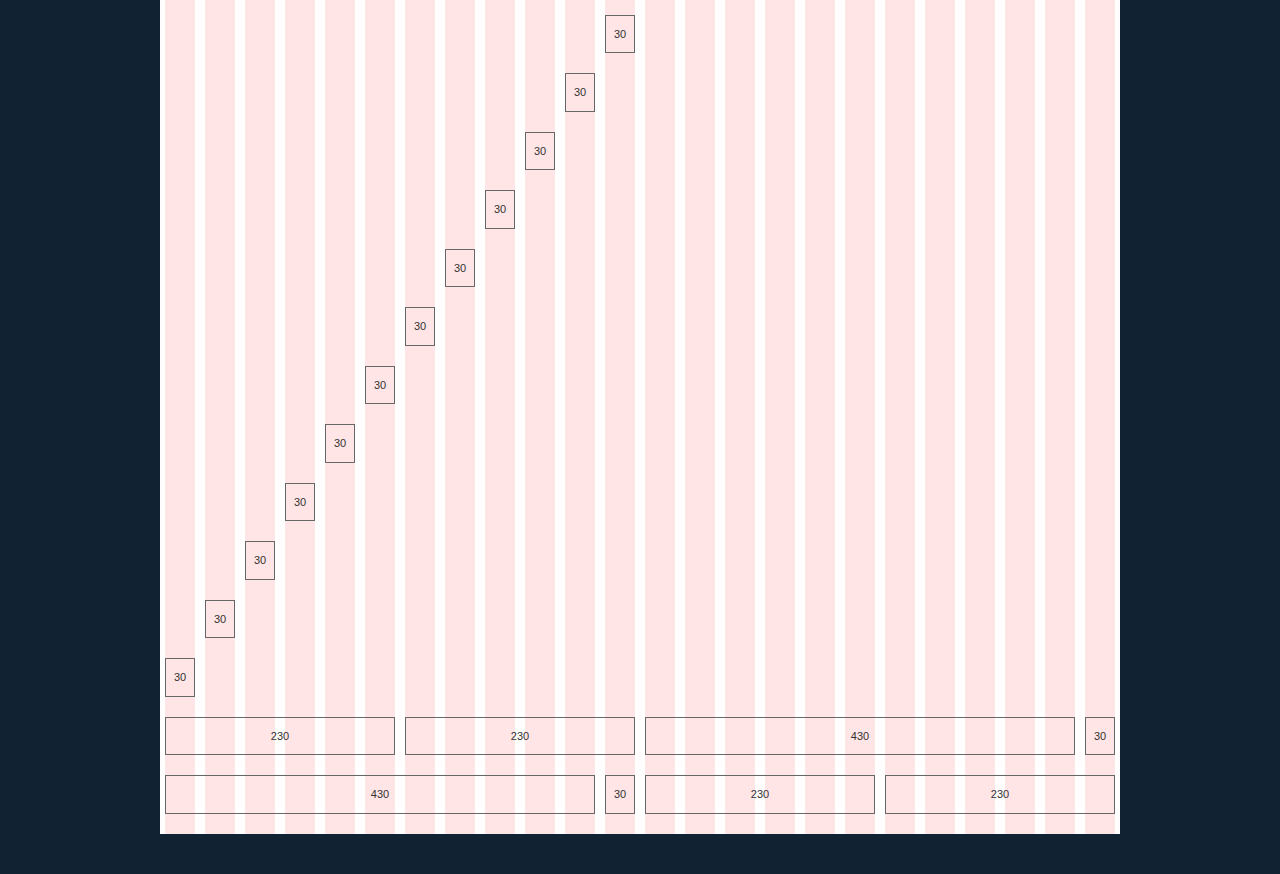
<file: 960-Grid-System-master/code/demo_24_col_rtl.html>
<!DOCTYPE html>
<html lang="en" dir="rtl">
<head>
<meta charset="utf-8" />
<title>960 Grid System &mdash; Demo</title>
<link rel="stylesheet" href="css/reset_rtl.css" />
<link rel="stylesheet" href="css/text_rtl.css" />
<link rel="stylesheet" href="css/960_24_col_rtl.css" />
<link rel="stylesheet" href="css/demo.css" />
</head>
<body>
<h1>
  <a href="http://960.gs/">960 Grid System</a>
</h1>
<div class="container_24">
  <h2>
    24 Column Grid
  </h2>
  <div class="grid_24">
    <p>
      950
    </p>
  </div>
  <!-- end .grid_24 -->
  <div class="clear"></div>
  <div class="grid_1">
    <p>
      30
    </p>
  </div>
  <!-- end .grid_1 -->
  <div class="grid_23">
    <p>
      910
    </p>
  </div>
  <!-- end .grid_23 -->
  <div class="clear"></div>
  <div class="grid_2">
    <p>
      70
    </p>
  </div>
  <!-- end .grid_2 -->
  <div class="grid_22">
    <p>
      870
    </p>
  </div>
  <!-- end .grid_2 -->
  <div class="clear"></div>
  <div class="grid_3">
    <p>
      110
    </p>
  </div>
  <!-- end .grid_3 -->
  <div class="grid_21">
    <p>
      830
    </p>
  </div>
  <!-- end .grid_21 -->
  <div class="clear"></div>
  <div class="grid_4">
    <p>
      150
    </p>
  </div>
  <!-- end .grid_4 -->
  <div class="grid_20">
    <p>
      790
    </p>
  </div>
  <!-- end .grid_20 -->
  <div class="clear"></div>
  <div class="grid_5">
    <p>
      190
    </p>
  </div>
  <!-- end .grid_5 -->
  <div class="grid_19">
    <p>
      750
    </p>
  </div>
  <!-- end .grid_19 -->
  <div class="clear"></div>
  <div class="grid_6">
    <p>
      230
    </p>
  </div>
  <!-- end .grid_6 -->
  <div class="grid_18">
    <p>
      710
    </p>
  </div>
  <!-- end .grid_18 -->
  <div class="clear"></div>
  <div class="grid_7">
    <p>
      270
    </p>
  </div>
  <!-- end .grid_7 -->
  <div class="grid_17">
    <p>
      670
    </p>
  </div>
  <!-- end .grid_17 -->
  <div class="clear"></div>
  <div class="grid_8">
    <p>
      310
    </p>
  </div>
  <!-- end .grid_8 -->
  <div class="grid_16">
    <p>
      630
    </p>
  </div>
  <!-- end .grid_16 -->
  <div class="clear"></div>
  <div class="grid_9">
    <p>
      350
    </p>
  </div>
  <!-- end .grid_9 -->
  <div class="grid_15">
    <p>
      590
    </p>
  </div>
  <!-- end .grid_15 -->
  <div class="clear"></div>
  <div class="grid_10">
    <p>
      390
    </p>
  </div>
  <!-- end .grid_10 -->
  <div class="grid_14">
    <p>
      550
    </p>
  </div>
  <!-- end .grid_14 -->
  <div class="clear"></div>
  <div class="grid_11">
    <p>
      430
    </p>
  </div>
  <!-- end .grid_11 -->
  <div class="grid_13">
    <p>
      510
    </p>
  </div>
  <!-- end .grid_13 -->
  <div class="clear"></div>
  <div class="grid_12">
    <p>
      470
    </p>
  </div>
  <!-- end .grid_12 -->
  <div class="grid_12">
    <p>
      470
    </p>
  </div>
  <!-- end .grid_12 -->
  <div class="clear"></div>
  <div class="grid_1 suffix_23">
    <p>
      30
    </p>
  </div>
  <!-- end .grid_1.suffix_23 -->
  <div class="clear"></div>
  <div class="grid_1 prefix_1 suffix_22">
    <p>
      30
    </p>
  </div>
  <!-- end .grid_1.prefix_1.suffix_22 -->
  <div class="clear"></div>
  <div class="grid_1 prefix_2 suffix_21">
    <p>
      30
    </p>
  </div>
  <!-- end .grid_1.prefix_2.suffix_21 -->
  <div class="clear"></div>
  <div class="grid_1 prefix_3 suffix_20">
    <p>
      30
    </p>
  </div>
  <!-- end .grid_1.prefix_3.suffix_20 -->
  <div class="clear"></div>
  <div class="grid_1 prefix_4 suffix_19">
    <p>
      30
    </p>
  </div>
  <!-- end .grid_1.prefix_4.suffix_19 -->
  <div class="clear"></div>
  <div class="grid_1 prefix_5 suffix_18">
    <p>
      30
    </p>
  </div>
  <!-- end .grid_1.prefix_5.suffix_18 -->
  <div class="clear"></div>
  <div class="grid_1 prefix_6 suffix_17">
    <p>
      30
    </p>
  </div>
  <!-- end .grid_1.prefix_6.suffix_17 -->
  <div class="clear"></div>
  <div class="grid_1 prefix_7 suffix_16">
    <p>
      30
    </p>
  </div>
  <!-- end .grid_1.prefix_7.suffix_16 -->
  <div class="clear"></div>
  <div class="grid_1 prefix_8 suffix_15">
    <p>
      30
    </p>
  </div>
  <!-- end .grid_1.prefix_8.suffix_15 -->
  <div class="clear"></div>
  <div class="grid_1 prefix_9 suffix_14">
    <p>
      30
    </p>
  </div>
  <!-- end .grid_1.prefix_9.suffix_14 -->
  <div class="clear"></div>
  <div class="grid_1 prefix_10 suffix_13">
    <p>
      30
    </p>
  </div>
  <!-- end .grid_1.prefix_10.suffix_13 -->
  <div class="clear"></div>
  <div class="grid_1 prefix_11 suffix_12">
    <p>
      30
    </p>
  </div>
  <!-- end .grid_1.prefix_11.suffix_12 -->
  <div class="grid_1 prefix_12 suffix_11">
    <p>
      30
    </p>
  </div>
  <!-- end .grid_1.prefix_12.suffix_11 -->
  <div class="clear"></div>
  <div class="grid_1 prefix_13 suffix_10">
    <p>
      30
    </p>
  </div>
  <!-- end .grid_1.prefix_13.suffix_10 -->
  <div class="clear"></div>
  <div class="grid_1 prefix_14 suffix_9">
    <p>
      30
    </p>
  </div>
  <!-- end .grid_1.prefix_14.suffix_9 -->
  <div class="clear"></div>
  <div class="grid_1 prefix_15 suffix_8">
    <p>
      30
    </p>
  </div>
  <!-- end .grid_1.prefix_15.suffix_8 -->
  <div class="clear"></div>
  <div class="grid_1 prefix_16 suffix_7">
    <p>
      30
    </p>
  </div>
  <!-- end .grid_1.prefix_16.suffix_7 -->
  <div class="clear"></div>
  <div class="grid_1 prefix_17 suffix_6">
    <p>
      30
    </p>
  </div>
  <!-- end .grid_1.prefix_17.suffix_6 -->
  <div class="clear"></div>
  <div class="grid_1 prefix_18 suffix_5">
    <p>
      30
    </p>
  </div>
  <!-- end .grid_1.prefix_18.suffix_5 -->
  <div class="clear"></div>
  <div class="grid_1 prefix_19 suffix_4">
    <p>
      30
    </p>
  </div>
  <!-- end .grid_1.prefix_19.suffix_4 -->
  <div class="clear"></div>
  <div class="grid_1 prefix_20 suffix_3">
    <p>
      30
    </p>
  </div>
  <!-- end .grid_1.prefix_20.suffix_3 -->
  <div class="clear"></div>
  <div class="grid_1 prefix_21 suffix_2">
    <p>
      30
    </p>
  </div>
  <!-- end .grid_1.prefix_21.suffix_2 -->
  <div class="clear"></div>
  <div class="grid_1 prefix_22 suffix_1">
    <p>
      30
    </p>
  </div>
  <!-- end .grid_1.prefix_22.suffix_1 -->
  <div class="clear"></div>
  <div class="grid_1 prefix_23">
    <p>
      30
    </p>
  </div>
  <!-- end .grid_1.prefix_23 -->
  <div class="clear"></div>
  <div class="grid_12 push_12">
    <div class="grid_6 alpha">
      <p>
        230
      </p>
    </div>
    <!-- end .grid_6.alpha -->
    <div class="grid_6 omega">
      <p>
        230
      </p>
    </div>
    <!-- end .grid_6.omega -->
    <div class="clear"></div>
    <div class="grid_1 alpha">
      <p>
        30
      </p>
    </div>
    <!-- end .grid_1.alpha -->
    <div class="grid_11 omega">
      <p>
        430
      </p>
    </div>
    <!-- end .grid_11.omega -->
  </div>
  <!-- end .grid_12.push_12 -->
  <div class="grid_12 pull_12">
    <div class="grid_1 alpha">
      <p>
        30
      </p>
    </div>
    <!-- end .grid_1.alpha -->
    <div class="grid_11 omega">
      <p>
        430
      </p>
    </div>
    <!-- end .grid_11.omega -->
    <div class="clear"></div>
    <div class="grid_6 alpha">
      <p>
        230
      </p>
    </div>
    <!-- end .grid_6.alpha -->
    <div class="grid_6 omega">
      <p>
        230
      </p>
    </div>
    <!-- end .grid_6.omega -->
  </div>
  <!-- end .grid_12.pull_12 -->
</div>
<!-- end .container_24 -->
</body>
</html>
</file>
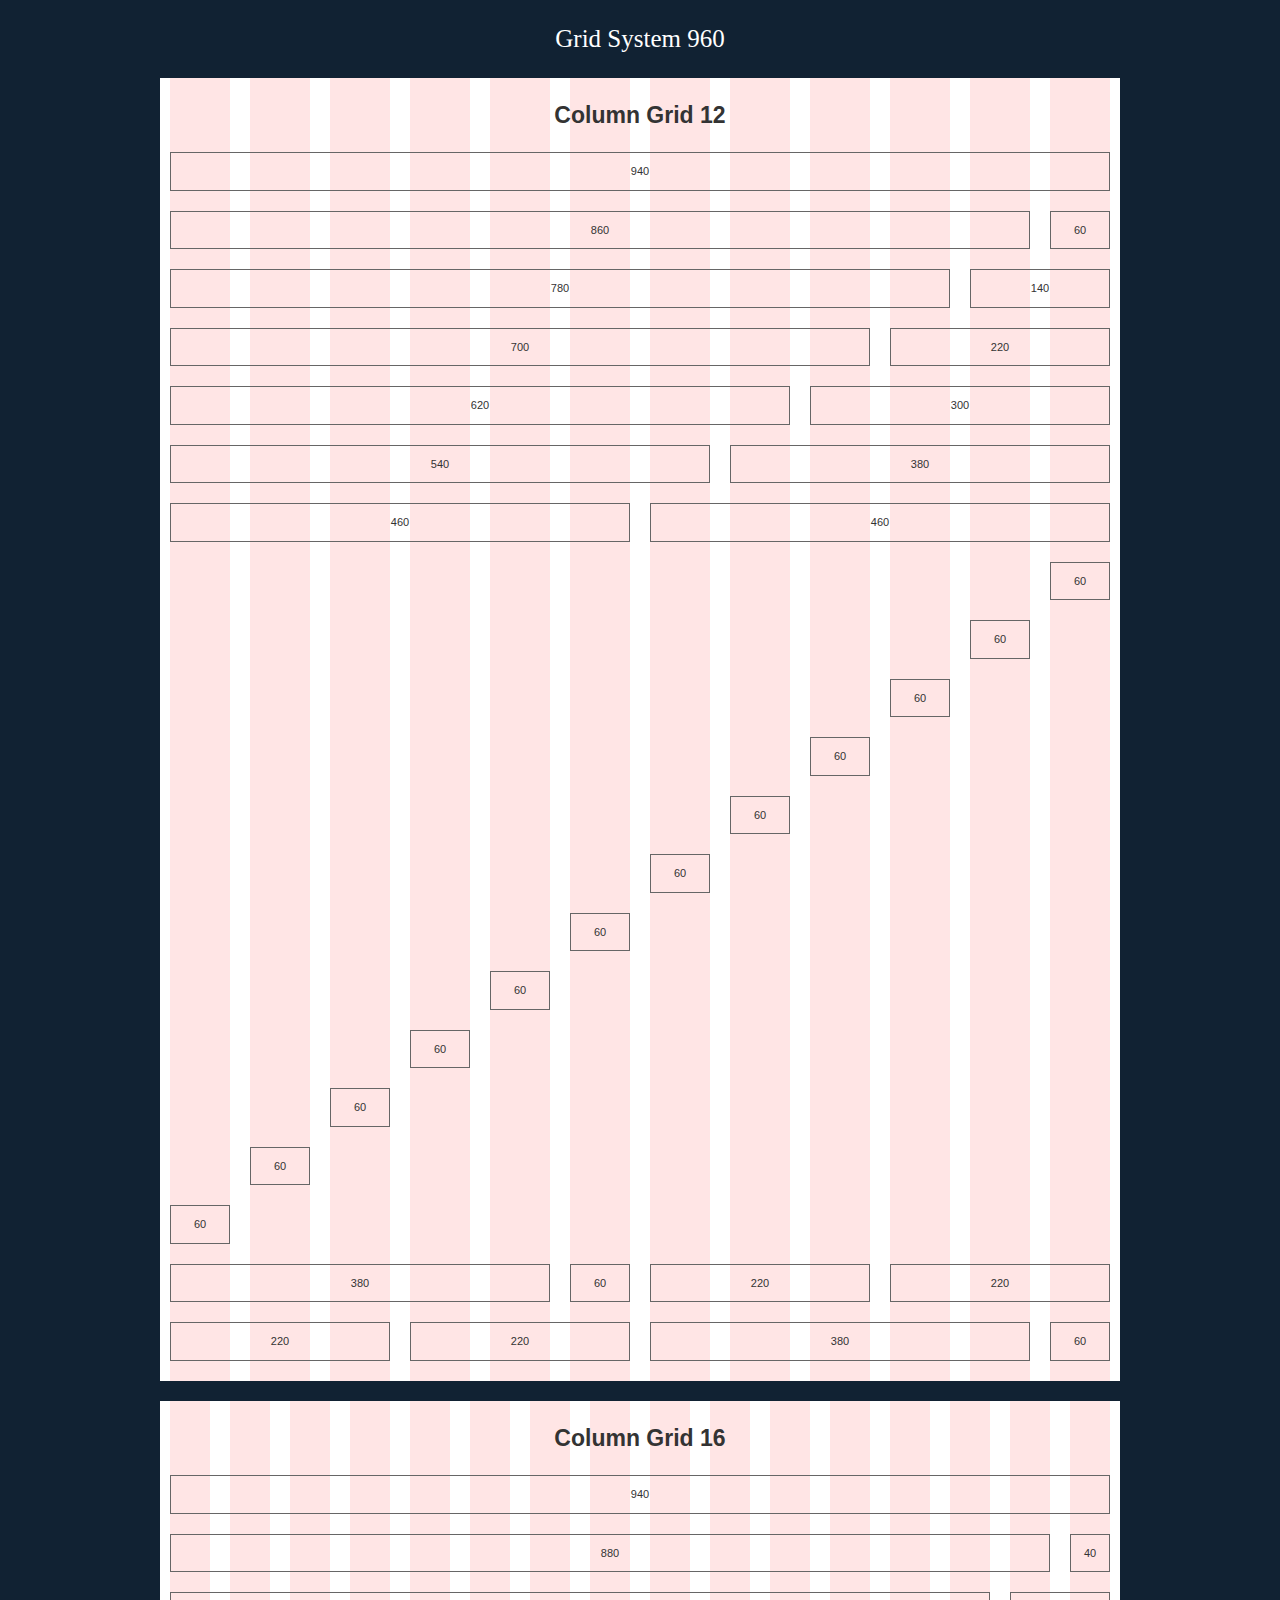
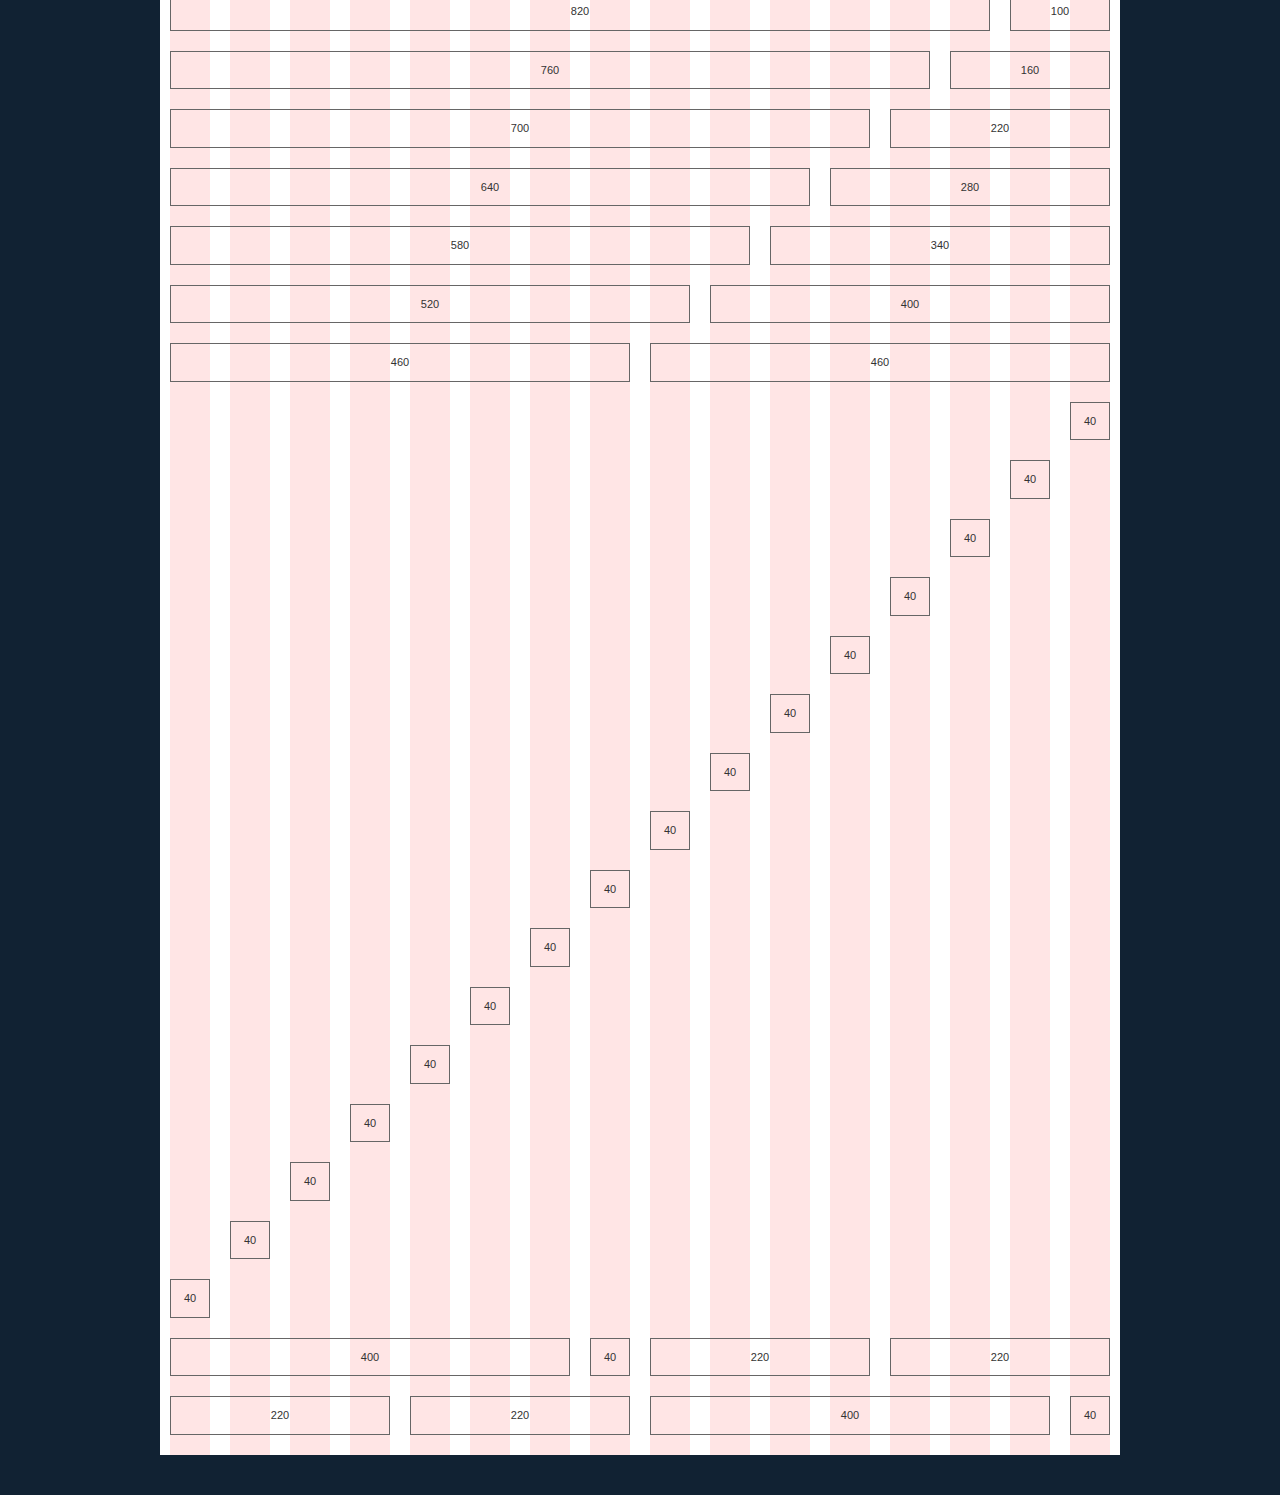
<file: 960-Grid-System-master/code/demo_rtl.html>
<!DOCTYPE html>
<html lang="en" dir="rtl">
<head>
<meta charset="utf-8" />
<title>960 Grid System &mdash; Demo</title>
<link rel="stylesheet" href="css/reset_rtl.css" />
<link rel="stylesheet" href="css/text_rtl.css" />
<link rel="stylesheet" href="css/960_rtl.css" />
<link rel="stylesheet" href="css/demo.css" />
</head>
<body>
<h1>
  <a href="http://960.gs/">960 Grid System</a>
</h1>
<div class="container_12">
  <h2>
    12 Column Grid
  </h2>
  <div class="grid_12">
    <p>
      940
    </p>
  </div>
  <!-- end .grid_12 -->
  <div class="clear"></div>
  <div class="grid_1">
    <p>
      60
    </p>
  </div>
  <!-- end .grid_1 -->
  <div class="grid_11">
    <p>
      860
    </p>
  </div>
  <!-- end .grid_11 -->
  <div class="clear"></div>
  <div class="grid_2">
    <p>
      140
    </p>
  </div>
  <!-- end .grid_2 -->
  <div class="grid_10">
    <p>
      780
    </p>
  </div>
  <!-- end .grid_10 -->
  <div class="clear"></div>
  <div class="grid_3">
    <p>
      220
    </p>
  </div>
  <!-- end .grid_3 -->
  <div class="grid_9">
    <p>
      700
    </p>
  </div>
  <!-- end .grid_9 -->
  <div class="clear"></div>
  <div class="grid_4">
    <p>
      300
    </p>
  </div>
  <!-- end .grid_4 -->
  <div class="grid_8">
    <p>
      620
    </p>
  </div>
  <!-- end .grid_8 -->
  <div class="clear"></div>
  <div class="grid_5">
    <p>
      380
    </p>
  </div>
  <!-- end .grid_5 -->
  <div class="grid_7">
    <p>
      540
    </p>
  </div>
  <!-- end .grid_7 -->
  <div class="clear"></div>
  <div class="grid_6">
    <p>
      460
    </p>
  </div>
  <!-- end .grid_6 -->
  <div class="grid_6">
    <p>
      460
    </p>
  </div>
  <!-- end .grid_6 -->
  <div class="clear"></div>
  <div class="grid_1 suffix_11">
    <p>
      60
    </p>
  </div>
  <!-- end .grid_1.suffix_11 -->
  <div class="clear"></div>
  <div class="grid_1 prefix_1 suffix_10">
    <p>
      60
    </p>
  </div>
  <!-- end .grid_1.prefix_1.suffix_10 -->
  <div class="clear"></div>
  <div class="grid_1 prefix_2 suffix_9">
    <p>
      60
    </p>
  </div>
  <!-- end .grid_1.prefix_2.suffix_9 -->
  <div class="clear"></div>
  <div class="grid_1 prefix_3 suffix_8">
    <p>
      60
    </p>
  </div>
  <!-- end .grid_1.prefix_3.suffix_8 -->
  <div class="clear"></div>
  <div class="grid_1 prefix_4 suffix_7">
    <p>
      60
    </p>
  </div>
  <!-- end .grid_1.prefix_4.suffix_7 -->
  <div class="clear"></div>
  <div class="grid_1 prefix_5 suffix_6">
    <p>
      60
    </p>
  </div>
  <!-- end .grid_1.prefix_5.suffix_6 -->
  <div class="clear"></div>
  <div class="grid_1 prefix_6 suffix_5">
    <p>
      60
    </p>
  </div>
  <!-- end .grid_1.prefix_6.suffix_5 -->
  <div class="clear"></div>
  <div class="grid_1 prefix_7 suffix_4">
    <p>
      60
    </p>
  </div>
  <!-- end .grid_1.prefix_7.suffix_4 -->
  <div class="clear"></div>
  <div class="grid_1 prefix_8 suffix_3">
    <p>
      60
    </p>
  </div>
  <!-- end .grid_1.prefix_8.suffix_3 -->
  <div class="clear"></div>
  <div class="grid_1 prefix_9 suffix_2">
    <p>
      60
    </p>
  </div>
  <!-- end .grid_1.prefix_9.suffix_2 -->
  <div class="clear"></div>
  <div class="grid_1 prefix_10 suffix_1">
    <p>
      60
    </p>
  </div>
  <!-- end .grid_1.prefix_10.suffix_1 -->
  <div class="clear"></div>
  <div class="grid_1 prefix_11">
    <p>
      60
    </p>
  </div>
  <!-- end .grid_1.prefix_11 -->
  <div class="clear"></div>
  <div class="grid_6 push_6">
    <div class="grid_1 alpha">
      <p>
        60
      </p>
    </div>
    <!-- end .grid_1.alpha -->
    <div class="grid_5 omega">
      <p>
        380
      </p>
    </div>
    <!-- end .grid_5.omega -->
    <div class="clear"></div>
    <div class="grid_3 alpha">
      <p>
        220
      </p>
    </div>
    <!-- end .grid_3.alpha -->
    <div class="grid_3 omega">
      <p>
        220
      </p>
    </div>
    <!-- end .grid_3.omega -->
  </div>
  <!-- end .grid_6.push_6 -->
  <div class="grid_6 pull_6">
    <div class="grid_3 alpha">
      <p>
        220
      </p>
    </div>
    <!-- end .grid_3.alpha -->
    <div class="grid_3 omega">
      <p>
        220
      </p>
    </div>
    <!-- end .grid_3.omega -->
    <div class="clear"></div>
    <div class="grid_1 alpha">
      <p>
        60
      </p>
    </div>
    <!-- end .grid_1.alpha -->
    <div class="grid_5 omega">
      <p>
        380
      </p>
    </div>
    <!-- end .grid_5.omega -->
  </div>
  <!-- end .grid_6.pull_6 -->
</div>
<!-- end .container_12 -->
<div class="container_16">
  <h2>
    16 Column Grid
  </h2>
  <div class="grid_16">
    <p>
      940
    </p>
  </div>
  <!-- end .grid_16 -->
  <div class="clear"></div>
  <div class="grid_1">
    <p>
      40
    </p>
  </div>
  <!-- end .grid_1 -->
  <div class="grid_15">
    <p>
      880
    </p>
  </div>
  <!-- end .grid_15 -->
  <div class="clear"></div>
  <div class="grid_2">
    <p>
      100
    </p>
  </div>
  <!-- end .grid_2 -->
  <div class="grid_14">
    <p>
      820
    </p>
  </div>
  <!-- end .grid_14 -->
  <div class="clear"></div>
  <div class="grid_3">
    <p>
      160
    </p>
  </div>
  <!-- end .grid_3 -->
  <div class="grid_13">
    <p>
      760
    </p>
  </div>
  <!-- end .grid_13 -->
  <div class="clear"></div>
  <div class="grid_4">
    <p>
      220
    </p>
  </div>
  <!-- end .grid_4 -->
  <div class="grid_12">
    <p>
      700
    </p>
  </div>
  <!-- end .grid_12 -->
  <div class="clear"></div>
  <div class="grid_5">
    <p>
      280
    </p>
  </div>
  <!-- end .grid_5 -->
  <div class="grid_11">
    <p>
      640
    </p>
  </div>
  <!-- end .grid_11 -->
  <div class="clear"></div>
  <div class="grid_6">
    <p>
      340
    </p>
  </div>
  <!-- end .grid_6 -->
  <div class="grid_10">
    <p>
      580
    </p>
  </div>
  <!-- end .grid_10 -->
  <div class="clear"></div>
  <div class="grid_7">
    <p>
      400
    </p>
  </div>
  <!-- end .grid_7 -->
  <div class="grid_9">
    <p>
      520
    </p>
  </div>
  <!-- end .grid_9 -->
  <div class="clear"></div>
  <div class="grid_8">
    <p>
      460
    </p>
  </div>
  <!-- end .grid_8 -->
  <div class="grid_8">
    <p>
      460
    </p>
  </div>
  <!-- end .grid_8 -->
  <div class="clear"></div>
  <div class="grid_1 suffix_15">
    <p>
      40
    </p>
  </div>
  <!-- end .grid_1.suffix_15 -->
  <div class="clear"></div>
  <div class="grid_1 prefix_1 suffix_14">
    <p>
      40
    </p>
  </div>
  <!-- end .grid_1.prefix_1.suffix_14 -->
  <div class="clear"></div>
  <div class="grid_1 prefix_2 suffix_13">
    <p>
      40
    </p>
  </div>
  <!-- end .grid_1.prefix_2.suffix_13 -->
  <div class="clear"></div>
  <div class="grid_1 prefix_3 suffix_12">
    <p>
      40
    </p>
  </div>
  <!-- end .grid_1.prefix_3.suffix_12 -->
  <div class="clear"></div>
  <div class="grid_1 prefix_4 suffix_11">
    <p>
      40
    </p>
  </div>
  <!-- end .grid_1.prefix_4.suffix_11 -->
  <div class="clear"></div>
  <div class="grid_1 prefix_5 suffix_10">
    <p>
      40
    </p>
  </div>
  <!-- end .grid_1.prefix_5.suffix_10 -->
  <div class="clear"></div>
  <div class="grid_1 prefix_6 suffix_9">
    <p>
      40
    </p>
  </div>
  <!-- end .grid_1.prefix_6.suffix_9 -->
  <div class="clear"></div>
  <div class="grid_1 prefix_7 suffix_8">
    <p>
      40
    </p>
  </div>
  <!-- end .grid_1.prefix_7.suffix_8 -->
  <div class="clear"></div>
  <div class="grid_1 prefix_8 suffix_7">
    <p>
      40
    </p>
  </div>
  <!-- end .grid_1.prefix_8.suffix_7 -->
  <div class="clear"></div>
  <div class="grid_1 prefix_9 suffix_6">
    <p>
      40
    </p>
  </div>
  <!-- end .grid_1.prefix_9.suffix_6 -->
  <div class="clear"></div>
  <div class="grid_1 prefix_10 suffix_5">
    <p>
      40
    </p>
  </div>
  <!-- end .grid_1.prefix_10.suffix_5 -->
  <div class="clear"></div>
  <div class="grid_1 prefix_11 suffix_4">
    <p>
      40
    </p>
  </div>
  <!-- end .grid_1.prefix_11.suffix_4 -->
  <div class="clear"></div>
  <div class="grid_1 prefix_12 suffix_3">
    <p>
      40
    </p>
  </div>
  <!-- end .grid_1.prefix_12.suffix_3 -->
  <div class="clear"></div>
  <div class="grid_1 prefix_13 suffix_2">
    <p>
      40
    </p>
  </div>
  <!-- end .grid_1.prefix_13.suffix_2 -->
  <div class="clear"></div>
  <div class="grid_1 prefix_14 suffix_1">
    <p>
      40
    </p>
  </div>
  <!-- end .grid_1.prefix_14.suffix_1 -->
  <div class="clear"></div>
  <div class="grid_1 prefix_15">
    <p>
      40
    </p>
  </div>
  <!-- end .grid_1.prefix_15 -->
  <div class="clear"></div>
  <div class="grid_8 push_8">
    <div class="grid_1 alpha">
      <p>
        40
      </p>
    </div>
    <!-- end .grid_1.alpha -->
    <div class="grid_7 omega">
      <p>
        400
      </p>
    </div>
    <!-- end .grid_7.omega -->
    <div class="clear"></div>
    <div class="grid_4 alpha">
      <p>
        220
      </p>
    </div>
    <!-- end .grid_4.alpha -->
    <div class="grid_4 omega">
      <p>
        220
      </p>
    </div>
    <!-- end .grid_4.omega -->
  </div>
  <!-- end .grid_8.push_8 -->
  <div class="grid_8 pull_8">
    <div class="grid_4 alpha">
      <p>
        220
      </p>
    </div>
    <!-- end .grid_4.alpha -->
    <div class="grid_4 omega">
      <p>
        220
      </p>
    </div>
    <!-- end .grid_4.omega -->
    <div class="clear"></div>
    <div class="grid_1 alpha">
      <p>
        40
      </p>
    </div>
    <!-- end .grid_1.alpha -->
    <div class="grid_7 omega">
      <p>
        400
      </p>
    </div>
    <!-- end .grid_7.omega -->
  </div>
  <!-- end .grid_8.pull_8 -->
</div>
<!-- end .container_16 -->
</body>
</html>
</file>
<file: style.css>
*
{
    margin: 0;
    padding:0;
}

body
{
    background-color: rgba(8, 158, 163, 0.884);
    font-family: inherit;
    line-height: 2.3em;
    font-size: 1em;
}

#container
{
    width: 1100px;
    height: auto;
    margin: auto;
    background-color: rgba(8, 158, 163, 0.884);
}

header
{
    height: 100px;
    width: 1040px;
    padding: 25px;
    color:rgb(143, 4, 4);
    line-height: 2.3em;
    text-align: center;
    font-size: 1.75em;
    font-weight: bolder;
    font-style: oblique;
    margin-bottom: 5px;
    border:crimson;
    border-width:thick;
    border-style: double;
    border-radius: 10em;
}

nav
{
    width: 1080px;
    background-color: forestgreen;
    padding: 10px;
    margin-bottom: 0px;
}

nav li{
    display:inline;
    list-style-type: none;
    padding-right: 40px;
    font-style:oblique;
    margin-bottom: 0px;
    margin-left: 0px;
}

nav a:link
{
    color: rgb(143, 4, 4);
    text-decoration: none;
    font-style:oblique;
}
nav a:visited
{
    color: rgb(143, 4, 4);
    font-style:oblique;
}

nav a:hover
{
    text-decoration: underline;
    font-style:oblique;
}

nav a:active
{
    color: black;
    font-style:oblique;
}

aside
{
    width: 370px;
    height: auto;
    margin: 0 10px 10px 0; 
    padding: 10px;
    background-color:firebrick;
    float: left;
    text-align: center;
}

section
{
    width: 650px;
    height: auto;
    margin: 0 0 10px 0; 
    padding: 10px;
    background-color:firebrick;
    float: right;
    text-align: center;
}

footer
{
    background-color:forestgreen;
    clear: both;
}

img
{
    float:right;
    margin-right: 100px;
    margin-top: 20px;
}

table
{
    width:370px;
    text-align: center;
}

li
{
    list-style: none;
}

.red
{
    background-color: firebrick;
}

.container_12
{
    background-color: rgba(8, 158, 163, 0.884);    
}

ul
{
    margin-bottom: 0px;
}
</file>
<file: 960-Grid-System-master/code/css/text.css>
/*
  960 Grid System ~ Text CSS.
  Learn more ~ http://960.gs/

  Licensed under GPL and MIT.
*/

/* `Basic HTML
----------------------------------------------------------------------------------------------------*/

body {
  font: 13px/1.5 "Helvetica Neue", Arial, "Liberation Sans", FreeSans, sans-serif;
}

pre,
code {
  font-family: "DejaVu Sans Mono", Menlo, Consolas, monospace;
}

hr {
  border: 0 solid #ccc;
  border-top-width: 1px;
  clear: both;
  height: 0;
}

/* `Headings
----------------------------------------------------------------------------------------------------*/

h1 {
  font-size: 25px;
}

h2 {
  font-size: 23px;
}

h3 {
  font-size: 21px;
}

h4 {
  font-size: 19px;
}

h5 {
  font-size: 17px;
}

h6 {
  font-size: 15px;
}

/* `Spacing
----------------------------------------------------------------------------------------------------*/

ol {
  list-style: decimal;
}

ul {
  list-style: disc;
}

li {
  margin-left: 30px;
}

p,
dl,
hr,
h1,
h2,
h3,
h4,
h5,
h6,
ol,
ul,
pre,
table,
address,
fieldset,
figure {
  margin-bottom: 20px;
}
</file>
<file: 960-Grid-System-master/code/css/960.css>
/*
  960 Grid System ~ Core CSS.
  Learn more ~ http://960.gs/

  Licensed under GPL and MIT.
*/

/*
  Forces backgrounds to span full width,
  even if there is horizontal scrolling.
  Increase this if your layout is wider.

  Note: IE6 works fine without this fix.
*/

body {
  min-width: 960px;
}

/* `Container
----------------------------------------------------------------------------------------------------*/

.container_12,
.container_16 {
  margin-left: auto;
  margin-right: auto;
  width: 960px;
}

/* `Grid >> Global
----------------------------------------------------------------------------------------------------*/

.grid_1,
.grid_2,
.grid_3,
.grid_4,
.grid_5,
.grid_6,
.grid_7,
.grid_8,
.grid_9,
.grid_10,
.grid_11,
.grid_12,
.grid_13,
.grid_14,
.grid_15,
.grid_16 {
  display: inline;
  float: left;
  margin-left: 10px;
  margin-right: 10px;
}

.push_1, .pull_1,
.push_2, .pull_2,
.push_3, .pull_3,
.push_4, .pull_4,
.push_5, .pull_5,
.push_6, .pull_6,
.push_7, .pull_7,
.push_8, .pull_8,
.push_9, .pull_9,
.push_10, .pull_10,
.push_11, .pull_11,
.push_12, .pull_12,
.push_13, .pull_13,
.push_14, .pull_14,
.push_15, .pull_15 {
  position: relative;
}

.container_12 .grid_3,
.container_16 .grid_4 {
  width: 220px;
}

.container_12 .grid_6,
.container_16 .grid_8 {
  width: 460px;
}

.container_12 .grid_9,
.container_16 .grid_12 {
  width: 700px;
}

.container_12 .grid_12,
.container_16 .grid_16 {
  width: 940px;
}

/* `Grid >> Children (Alpha ~ First, Omega ~ Last)
----------------------------------------------------------------------------------------------------*/

.alpha {
  margin-left: 0;
}

.omega {
  margin-right: 0;
}

/* `Grid >> 12 Columns
----------------------------------------------------------------------------------------------------*/

.container_12 .grid_1 {
  width: 60px;
}

.container_12 .grid_2 {
  width: 140px;
}

.container_12 .grid_4 {
  width: 300px;
}

.container_12 .grid_5 {
  width: 380px;
}

.container_12 .grid_7 {
  width: 540px;
}

.container_12 .grid_8 {
  width: 620px;
}

.container_12 .grid_10 {
  width: 780px;
}

.container_12 .grid_11 {
  width: 860px;
}

/* `Grid >> 16 Columns
----------------------------------------------------------------------------------------------------*/

.container_16 .grid_1 {
  width: 40px;
}

.container_16 .grid_2 {
  width: 100px;
}

.container_16 .grid_3 {
  width: 160px;
}

.container_16 .grid_5 {
  width: 280px;
}

.container_16 .grid_6 {
  width: 340px;
}

.container_16 .grid_7 {
  width: 400px;
}

.container_16 .grid_9 {
  width: 520px;
}

.container_16 .grid_10 {
  width: 580px;
}

.container_16 .grid_11 {
  width: 640px;
}

.container_16 .grid_13 {
  width: 760px;
}

.container_16 .grid_14 {
  width: 820px;
}

.container_16 .grid_15 {
  width: 880px;
}

/* `Prefix Extra Space >> Global
----------------------------------------------------------------------------------------------------*/

.container_12 .prefix_3,
.container_16 .prefix_4 {
  padding-left: 240px;
}

.container_12 .prefix_6,
.container_16 .prefix_8 {
  padding-left: 480px;
}

.container_12 .prefix_9,
.container_16 .prefix_12 {
  padding-left: 720px;
}

/* `Prefix Extra Space >> 12 Columns
----------------------------------------------------------------------------------------------------*/

.container_12 .prefix_1 {
  padding-left: 80px;
}

.container_12 .prefix_2 {
  padding-left: 160px;
}

.container_12 .prefix_4 {
  padding-left: 320px;
}

.container_12 .prefix_5 {
  padding-left: 400px;
}

.container_12 .prefix_7 {
  padding-left: 560px;
}

.container_12 .prefix_8 {
  padding-left: 640px;
}

.container_12 .prefix_10 {
  padding-left: 800px;
}

.container_12 .prefix_11 {
  padding-left: 880px;
}

/* `Prefix Extra Space >> 16 Columns
----------------------------------------------------------------------------------------------------*/

.container_16 .prefix_1 {
  padding-left: 60px;
}

.container_16 .prefix_2 {
  padding-left: 120px;
}

.container_16 .prefix_3 {
  padding-left: 180px;
}

.container_16 .prefix_5 {
  padding-left: 300px;
}

.container_16 .prefix_6 {
  padding-left: 360px;
}

.container_16 .prefix_7 {
  padding-left: 420px;
}

.container_16 .prefix_9 {
  padding-left: 540px;
}

.container_16 .prefix_10 {
  padding-left: 600px;
}

.container_16 .prefix_11 {
  padding-left: 660px;
}

.container_16 .prefix_13 {
  padding-left: 780px;
}

.container_16 .prefix_14 {
  padding-left: 840px;
}

.container_16 .prefix_15 {
  padding-left: 900px;
}

/* `Suffix Extra Space >> Global
----------------------------------------------------------------------------------------------------*/

.container_12 .suffix_3,
.container_16 .suffix_4 {
  padding-right: 240px;
}

.container_12 .suffix_6,
.container_16 .suffix_8 {
  padding-right: 480px;
}

.container_12 .suffix_9,
.container_16 .suffix_12 {
  padding-right: 720px;
}

/* `Suffix Extra Space >> 12 Columns
----------------------------------------------------------------------------------------------------*/

.container_12 .suffix_1 {
  padding-right: 80px;
}

.container_12 .suffix_2 {
  padding-right: 160px;
}

.container_12 .suffix_4 {
  padding-right: 320px;
}

.container_12 .suffix_5 {
  padding-right: 400px;
}

.container_12 .suffix_7 {
  padding-right: 560px;
}

.container_12 .suffix_8 {
  padding-right: 640px;
}

.container_12 .suffix_10 {
  padding-right: 800px;
}

.container_12 .suffix_11 {
  padding-right: 880px;
}

/* `Suffix Extra Space >> 16 Columns
----------------------------------------------------------------------------------------------------*/

.container_16 .suffix_1 {
  padding-right: 60px;
}

.container_16 .suffix_2 {
  padding-right: 120px;
}

.container_16 .suffix_3 {
  padding-right: 180px;
}

.container_16 .suffix_5 {
  padding-right: 300px;
}

.container_16 .suffix_6 {
  padding-right: 360px;
}

.container_16 .suffix_7 {
  padding-right: 420px;
}

.container_16 .suffix_9 {
  padding-right: 540px;
}

.container_16 .suffix_10 {
  padding-right: 600px;
}

.container_16 .suffix_11 {
  padding-right: 660px;
}

.container_16 .suffix_13 {
  padding-right: 780px;
}

.container_16 .suffix_14 {
  padding-right: 840px;
}

.container_16 .suffix_15 {
  padding-right: 900px;
}

/* `Push Space >> Global
----------------------------------------------------------------------------------------------------*/

.container_12 .push_3,
.container_16 .push_4 {
  left: 240px;
}

.container_12 .push_6,
.container_16 .push_8 {
  left: 480px;
}

.container_12 .push_9,
.container_16 .push_12 {
  left: 720px;
}

/* `Push Space >> 12 Columns
----------------------------------------------------------------------------------------------------*/

.container_12 .push_1 {
  left: 80px;
}

.container_12 .push_2 {
  left: 160px;
}

.container_12 .push_4 {
  left: 320px;
}

.container_12 .push_5 {
  left: 400px;
}

.container_12 .push_7 {
  left: 560px;
}

.container_12 .push_8 {
  left: 640px;
}

.container_12 .push_10 {
  left: 800px;
}

.container_12 .push_11 {
  left: 880px;
}

/* `Push Space >> 16 Columns
----------------------------------------------------------------------------------------------------*/

.container_16 .push_1 {
  left: 60px;
}

.container_16 .push_2 {
  left: 120px;
}

.container_16 .push_3 {
  left: 180px;
}

.container_16 .push_5 {
  left: 300px;
}

.container_16 .push_6 {
  left: 360px;
}

.container_16 .push_7 {
  left: 420px;
}

.container_16 .push_9 {
  left: 540px;
}

.container_16 .push_10 {
  left: 600px;
}

.container_16 .push_11 {
  left: 660px;
}

.container_16 .push_13 {
  left: 780px;
}

.container_16 .push_14 {
  left: 840px;
}

.container_16 .push_15 {
  left: 900px;
}

/* `Pull Space >> Global
----------------------------------------------------------------------------------------------------*/

.container_12 .pull_3,
.container_16 .pull_4 {
  left: -240px;
}

.container_12 .pull_6,
.container_16 .pull_8 {
  left: -480px;
}

.container_12 .pull_9,
.container_16 .pull_12 {
  left: -720px;
}

/* `Pull Space >> 12 Columns
----------------------------------------------------------------------------------------------------*/

.container_12 .pull_1 {
  left: -80px;
}

.container_12 .pull_2 {
  left: -160px;
}

.container_12 .pull_4 {
  left: -320px;
}

.container_12 .pull_5 {
  left: -400px;
}

.container_12 .pull_7 {
  left: -560px;
}

.container_12 .pull_8 {
  left: -640px;
}

.container_12 .pull_10 {
  left: -800px;
}

.container_12 .pull_11 {
  left: -880px;
}

/* `Pull Space >> 16 Columns
----------------------------------------------------------------------------------------------------*/

.container_16 .pull_1 {
  left: -60px;
}

.container_16 .pull_2 {
  left: -120px;
}

.container_16 .pull_3 {
  left: -180px;
}

.container_16 .pull_5 {
  left: -300px;
}

.container_16 .pull_6 {
  left: -360px;
}

.container_16 .pull_7 {
  left: -420px;
}

.container_16 .pull_9 {
  left: -540px;
}

.container_16 .pull_10 {
  left: -600px;
}

.container_16 .pull_11 {
  left: -660px;
}

.container_16 .pull_13 {
  left: -780px;
}

.container_16 .pull_14 {
  left: -840px;
}

.container_16 .pull_15 {
  left: -900px;
}

/* `Clear Floated Elements
----------------------------------------------------------------------------------------------------*/

/* http://sonspring.com/journal/clearing-floats */

.clear {
  clear: both;
  display: block;
  overflow: hidden;
  visibility: hidden;
  width: 0;
  height: 0;
}

/* http://www.yuiblog.com/blog/2010/09/27/clearfix-reloaded-overflowhidden-demystified */

.clearfix:before,
.clearfix:after,
.container_12:before,
.container_12:after,
.container_16:before,
.container_16:after {
  content: '.';
  display: block;
  overflow: hidden;
  visibility: hidden;
  font-size: 0;
  line-height: 0;
  width: 0;
  height: 0;
}

.clearfix:after,
.container_12:after,
.container_16:after {
  clear: both;
}

/*
  The following zoom:1 rule is specifically for IE6 + IE7.
  Move to separate stylesheet if invalid CSS is a problem.
*/

.clearfix,
.container_12,
.container_16 {
  zoom: 1;
}
</file>
<file: 960-Grid-System-master/code/css/demo.css>
body {
  background: #123;
  color: #333;
  font-size: 11px;
  height: auto;
  padding-bottom: 20px;
}

a {
  color: #fff;
  text-decoration: none;
}

a:hover {
  text-decoration: underline;
}

h1 {
  font-family: Georgia, serif;
  font-weight: normal;
  padding-top: 20px;
  text-align: center;
}

h2 {
  padding-top: 20px;
  text-align: center;
}

p {
  border: 1px solid #666;
  overflow: hidden;
  padding: 10px 0;
  text-align: center;
}

.container_12,
.container_16,
.container_24 {
  background-color: #fff;
  background-repeat: repeat-y;
  margin-bottom: 20px;
}

.container_12 {
  background-image: url(../img/12_col.gif);
}

.container_16 {
  background-image: url(../img/16_col.gif);
}

.container_24 {
  background-image: url(../img/24_col.gif);
}
</file>
<file: 960-Grid-System-master/code/css/960_24_col.css>
/*
  960 Grid System ~ Core CSS.
  Learn more ~ http://960.gs/

  Licensed under GPL and MIT.
*/

/*
  Forces backgrounds to span full width,
  even if there is horizontal scrolling.
  Increase this if your layout is wider.

  Note: IE6 works fine without this fix.
*/

body {
  min-width: 960px;
}

/* `Container
----------------------------------------------------------------------------------------------------*/

.container_24 {
  margin-left: auto;
  margin-right: auto;
  width: 960px;
}

/* `Grid >> Global
----------------------------------------------------------------------------------------------------*/

.grid_1,
.grid_2,
.grid_3,
.grid_4,
.grid_5,
.grid_6,
.grid_7,
.grid_8,
.grid_9,
.grid_10,
.grid_11,
.grid_12,
.grid_13,
.grid_14,
.grid_15,
.grid_16,
.grid_17,
.grid_18,
.grid_19,
.grid_20,
.grid_21,
.grid_22,
.grid_23,
.grid_24 {
  display: inline;
  float: left;
  margin-left: 5px;
  margin-right: 5px;
}

.push_1, .pull_1,
.push_2, .pull_2,
.push_3, .pull_3,
.push_4, .pull_4,
.push_5, .pull_5,
.push_6, .pull_6,
.push_7, .pull_7,
.push_8, .pull_8,
.push_9, .pull_9,
.push_10, .pull_10,
.push_11, .pull_11,
.push_12, .pull_12,
.push_13, .pull_13,
.push_14, .pull_14,
.push_15, .pull_15,
.push_16, .pull_16,
.push_17, .pull_17,
.push_18, .pull_18,
.push_19, .pull_19,
.push_20, .pull_20,
.push_21, .pull_21,
.push_22, .pull_22,
.push_23, .pull_23 {
  position: relative;
}

/* `Grid >> Children (Alpha ~ First, Omega ~ Last)
----------------------------------------------------------------------------------------------------*/

.alpha {
  margin-left: 0;
}

.omega {
  margin-right: 0;
}

/* `Grid >> 24 Columns
----------------------------------------------------------------------------------------------------*/

.container_24 .grid_1 {
  width: 30px;
}

.container_24 .grid_2 {
  width: 70px;
}

.container_24 .grid_3 {
  width: 110px;
}

.container_24 .grid_4 {
  width: 150px;
}

.container_24 .grid_5 {
  width: 190px;
}

.container_24 .grid_6 {
  width: 230px;
}

.container_24 .grid_7 {
  width: 270px;
}

.container_24 .grid_8 {
  width: 310px;
}

.container_24 .grid_9 {
  width: 350px;
}

.container_24 .grid_10 {
  width: 390px;
}

.container_24 .grid_11 {
  width: 430px;
}

.container_24 .grid_12 {
  width: 470px;
}

.container_24 .grid_13 {
  width: 510px;
}

.container_24 .grid_14 {
  width: 550px;
}

.container_24 .grid_15 {
  width: 590px;
}

.container_24 .grid_16 {
  width: 630px;
}

.container_24 .grid_17 {
  width: 670px;
}

.container_24 .grid_18 {
  width: 710px;
}

.container_24 .grid_19 {
  width: 750px;
}

.container_24 .grid_20 {
  width: 790px;
}

.container_24 .grid_21 {
  width: 830px;
}

.container_24 .grid_22 {
  width: 870px;
}

.container_24 .grid_23 {
  width: 910px;
}

.container_24 .grid_24 {
  width: 950px;
}

/* `Prefix Extra Space >> 24 Columns
----------------------------------------------------------------------------------------------------*/

.container_24 .prefix_1 {
  padding-left: 40px;
}

.container_24 .prefix_2 {
  padding-left: 80px;
}

.container_24 .prefix_3 {
  padding-left: 120px;
}

.container_24 .prefix_4 {
  padding-left: 160px;
}

.container_24 .prefix_5 {
  padding-left: 200px;
}

.container_24 .prefix_6 {
  padding-left: 240px;
}

.container_24 .prefix_7 {
  padding-left: 280px;
}

.container_24 .prefix_8 {
  padding-left: 320px;
}

.container_24 .prefix_9 {
  padding-left: 360px;
}

.container_24 .prefix_10 {
  padding-left: 400px;
}

.container_24 .prefix_11 {
  padding-left: 440px;
}

.container_24 .prefix_12 {
  padding-left: 480px;
}

.container_24 .prefix_13 {
  padding-left: 520px;
}

.container_24 .prefix_14 {
  padding-left: 560px;
}

.container_24 .prefix_15 {
  padding-left: 600px;
}

.container_24 .prefix_16 {
  padding-left: 640px;
}

.container_24 .prefix_17 {
  padding-left: 680px;
}

.container_24 .prefix_18 {
  padding-left: 720px;
}

.container_24 .prefix_19 {
  padding-left: 760px;
}

.container_24 .prefix_20 {
  padding-left: 800px;
}

.container_24 .prefix_21 {
  padding-left: 840px;
}

.container_24 .prefix_22 {
  padding-left: 880px;
}

.container_24 .prefix_23 {
  padding-left: 920px;
}

/* `Suffix Extra Space >> 24 Columns
----------------------------------------------------------------------------------------------------*/

.container_24 .suffix_1 {
  padding-right: 40px;
}

.container_24 .suffix_2 {
  padding-right: 80px;
}

.container_24 .suffix_3 {
  padding-right: 120px;
}

.container_24 .suffix_4 {
  padding-right: 160px;
}

.container_24 .suffix_5 {
  padding-right: 200px;
}

.container_24 .suffix_6 {
  padding-right: 240px;
}

.container_24 .suffix_7 {
  padding-right: 280px;
}

.container_24 .suffix_8 {
  padding-right: 320px;
}

.container_24 .suffix_9 {
  padding-right: 360px;
}

.container_24 .suffix_10 {
  padding-right: 400px;
}

.container_24 .suffix_11 {
  padding-right: 440px;
}

.container_24 .suffix_12 {
  padding-right: 480px;
}

.container_24 .suffix_13 {
  padding-right: 520px;
}

.container_24 .suffix_14 {
  padding-right: 560px;
}

.container_24 .suffix_15 {
  padding-right: 600px;
}

.container_24 .suffix_16 {
  padding-right: 640px;
}

.container_24 .suffix_17 {
  padding-right: 680px;
}

.container_24 .suffix_18 {
  padding-right: 720px;
}

.container_24 .suffix_19 {
  padding-right: 760px;
}

.container_24 .suffix_20 {
  padding-right: 800px;
}

.container_24 .suffix_21 {
  padding-right: 840px;
}

.container_24 .suffix_22 {
  padding-right: 880px;
}

.container_24 .suffix_23 {
  padding-right: 920px;
}

/* `Push Space >> 24 Columns
----------------------------------------------------------------------------------------------------*/

.container_24 .push_1 {
  left: 40px;
}

.container_24 .push_2 {
  left: 80px;
}

.container_24 .push_3 {
  left: 120px;
}

.container_24 .push_4 {
  left: 160px;
}

.container_24 .push_5 {
  left: 200px;
}

.container_24 .push_6 {
  left: 240px;
}

.container_24 .push_7 {
  left: 280px;
}

.container_24 .push_8 {
  left: 320px;
}

.container_24 .push_9 {
  left: 360px;
}

.container_24 .push_10 {
  left: 400px;
}

.container_24 .push_11 {
  left: 440px;
}

.container_24 .push_12 {
  left: 480px;
}

.container_24 .push_13 {
  left: 520px;
}

.container_24 .push_14 {
  left: 560px;
}

.container_24 .push_15 {
  left: 600px;
}

.container_24 .push_16 {
  left: 640px;
}

.container_24 .push_17 {
  left: 680px;
}

.container_24 .push_18 {
  left: 720px;
}

.container_24 .push_19 {
  left: 760px;
}

.container_24 .push_20 {
  left: 800px;
}

.container_24 .push_21 {
  left: 840px;
}

.container_24 .push_22 {
  left: 880px;
}

.container_24 .push_23 {
  left: 920px;
}

/* `Pull Space >> 24 Columns
----------------------------------------------------------------------------------------------------*/

.container_24 .pull_1 {
  left: -40px;
}

.container_24 .pull_2 {
  left: -80px;
}

.container_24 .pull_3 {
  left: -120px;
}

.container_24 .pull_4 {
  left: -160px;
}

.container_24 .pull_5 {
  left: -200px;
}

.container_24 .pull_6 {
  left: -240px;
}

.container_24 .pull_7 {
  left: -280px;
}

.container_24 .pull_8 {
  left: -320px;
}

.container_24 .pull_9 {
  left: -360px;
}

.container_24 .pull_10 {
  left: -400px;
}

.container_24 .pull_11 {
  left: -440px;
}

.container_24 .pull_12 {
  left: -480px;
}

.container_24 .pull_13 {
  left: -520px;
}

.container_24 .pull_14 {
  left: -560px;
}

.container_24 .pull_15 {
  left: -600px;
}

.container_24 .pull_16 {
  left: -640px;
}

.container_24 .pull_17 {
  left: -680px;
}

.container_24 .pull_18 {
  left: -720px;
}

.container_24 .pull_19 {
  left: -760px;
}

.container_24 .pull_20 {
  left: -800px;
}

.container_24 .pull_21 {
  left: -840px;
}

.container_24 .pull_22 {
  left: -880px;
}

.container_24 .pull_23 {
  left: -920px;
}

/* `Clear Floated Elements
----------------------------------------------------------------------------------------------------*/

/* http://sonspring.com/journal/clearing-floats */

.clear {
  clear: both;
  display: block;
  overflow: hidden;
  visibility: hidden;
  width: 0;
  height: 0;
}

/* http://www.yuiblog.com/blog/2010/09/27/clearfix-reloaded-overflowhidden-demystified */

.clearfix:before,
.clearfix:after,
.container_24:before,
.container_24:after {
  content: '.';
  display: block;
  overflow: hidden;
  visibility: hidden;
  font-size: 0;
  line-height: 0;
  width: 0;
  height: 0;
}

.clearfix:after,
.container_24:after {
  clear: both;
}

/*
  The following zoom:1 rule is specifically for IE6 + IE7.
  Move to separate stylesheet if invalid CSS is a problem.
*/

.clearfix,
.container_24 {
  zoom: 1;
}
</file>
<file: 960-Grid-System-master/code/css/text_rtl.css>
/*
  960 Grid System ~ Text CSS.
  Learn more ~ http://960.gs/

  Licensed under GPL and MIT.
*/

/* `Basic HTML
----------------------------------------------------------------------------------------------------*/

body {
  font: 13px/1.5 "Helvetica Neue", Arial, "Liberation Sans", FreeSans, sans-serif;
}

pre,
code {
  font-family: "DejaVu Sans Mono", Menlo, Consolas, monospace;
}

hr {
  border: 0 solid #ccc;
  border-top-width: 1px;
  clear: both;
  height: 0;
}

/* `Headings
----------------------------------------------------------------------------------------------------*/

h1 {
  font-size: 25px;
}

h2 {
  font-size: 23px;
}

h3 {
  font-size: 21px;
}

h4 {
  font-size: 19px;
}

h5 {
  font-size: 17px;
}

h6 {
  font-size: 15px;
}

/* `Spacing
----------------------------------------------------------------------------------------------------*/

ol {
  list-style: decimal;
}

ul {
  list-style: disc;
}

li {
  margin-right: 30px;
}

p,
dl,
hr,
h1,
h2,
h3,
h4,
h5,
h6,
ol,
ul,
pre,
table,
address,
fieldset,
figure {
  margin-bottom: 20px;
}
</file>
<file: 960-Grid-System-master/code/css/960_24_col_rtl.css>
/*
  960 Grid System ~ Core CSS.
  Learn more ~ http://960.gs/

  Licensed under GPL and MIT.
*/

/*
  Forces backgrounds to span full width,
  even if there is horizontal scrolling.
  Increase this if your layout is wider.

  Note: IE6 works fine without this fix.
*/

body {
  min-width: 960px;
}

/* `Container
----------------------------------------------------------------------------------------------------*/

.container_24 {
  margin-right: auto;
  margin-left: auto;
  width: 960px;
}

/* `Grid >> Global
----------------------------------------------------------------------------------------------------*/

.grid_1,
.grid_2,
.grid_3,
.grid_4,
.grid_5,
.grid_6,
.grid_7,
.grid_8,
.grid_9,
.grid_10,
.grid_11,
.grid_12,
.grid_13,
.grid_14,
.grid_15,
.grid_16,
.grid_17,
.grid_18,
.grid_19,
.grid_20,
.grid_21,
.grid_22,
.grid_23,
.grid_24 {
  display: inline;
  float: right;
  margin-right: 5px;
  margin-left: 5px;
}

.push_1, .pull_1,
.push_2, .pull_2,
.push_3, .pull_3,
.push_4, .pull_4,
.push_5, .pull_5,
.push_6, .pull_6,
.push_7, .pull_7,
.push_8, .pull_8,
.push_9, .pull_9,
.push_10, .pull_10,
.push_11, .pull_11,
.push_12, .pull_12,
.push_13, .pull_13,
.push_14, .pull_14,
.push_15, .pull_15,
.push_16, .pull_16,
.push_17, .pull_17,
.push_18, .pull_18,
.push_19, .pull_19,
.push_20, .pull_20,
.push_21, .pull_21,
.push_22, .pull_22,
.push_23, .pull_23 {
  position: relative;
}

/* `Grid >> Children (Alpha ~ First, Omega ~ Last)
----------------------------------------------------------------------------------------------------*/

.alpha {
  margin-right: 0;
}

.omega {
  margin-left: 0;
}

/* `Grid >> 24 Columns
----------------------------------------------------------------------------------------------------*/

.container_24 .grid_1 {
  width: 30px;
}

.container_24 .grid_2 {
  width: 70px;
}

.container_24 .grid_3 {
  width: 110px;
}

.container_24 .grid_4 {
  width: 150px;
}

.container_24 .grid_5 {
  width: 190px;
}

.container_24 .grid_6 {
  width: 230px;
}

.container_24 .grid_7 {
  width: 270px;
}

.container_24 .grid_8 {
  width: 310px;
}

.container_24 .grid_9 {
  width: 350px;
}

.container_24 .grid_10 {
  width: 390px;
}

.container_24 .grid_11 {
  width: 430px;
}

.container_24 .grid_12 {
  width: 470px;
}

.container_24 .grid_13 {
  width: 510px;
}

.container_24 .grid_14 {
  width: 550px;
}

.container_24 .grid_15 {
  width: 590px;
}

.container_24 .grid_16 {
  width: 630px;
}

.container_24 .grid_17 {
  width: 670px;
}

.container_24 .grid_18 {
  width: 710px;
}

.container_24 .grid_19 {
  width: 750px;
}

.container_24 .grid_20 {
  width: 790px;
}

.container_24 .grid_21 {
  width: 830px;
}

.container_24 .grid_22 {
  width: 870px;
}

.container_24 .grid_23 {
  width: 910px;
}

.container_24 .grid_24 {
  width: 950px;
}

/* `Prefix Extra Space >> 24 Columns
----------------------------------------------------------------------------------------------------*/

.container_24 .prefix_1 {
  padding-right: 40px;
}

.container_24 .prefix_2 {
  padding-right: 80px;
}

.container_24 .prefix_3 {
  padding-right: 120px;
}

.container_24 .prefix_4 {
  padding-right: 160px;
}

.container_24 .prefix_5 {
  padding-right: 200px;
}

.container_24 .prefix_6 {
  padding-right: 240px;
}

.container_24 .prefix_7 {
  padding-right: 280px;
}

.container_24 .prefix_8 {
  padding-right: 320px;
}

.container_24 .prefix_9 {
  padding-right: 360px;
}

.container_24 .prefix_10 {
  padding-right: 400px;
}

.container_24 .prefix_11 {
  padding-right: 440px;
}

.container_24 .prefix_12 {
  padding-right: 480px;
}

.container_24 .prefix_13 {
  padding-right: 520px;
}

.container_24 .prefix_14 {
  padding-right: 560px;
}

.container_24 .prefix_15 {
  padding-right: 600px;
}

.container_24 .prefix_16 {
  padding-right: 640px;
}

.container_24 .prefix_17 {
  padding-right: 680px;
}

.container_24 .prefix_18 {
  padding-right: 720px;
}

.container_24 .prefix_19 {
  padding-right: 760px;
}

.container_24 .prefix_20 {
  padding-right: 800px;
}

.container_24 .prefix_21 {
  padding-right: 840px;
}

.container_24 .prefix_22 {
  padding-right: 880px;
}

.container_24 .prefix_23 {
  padding-right: 920px;
}

/* `Suffix Extra Space >> 24 Columns
----------------------------------------------------------------------------------------------------*/

.container_24 .suffix_1 {
  padding-left: 40px;
}

.container_24 .suffix_2 {
  padding-left: 80px;
}

.container_24 .suffix_3 {
  padding-left: 120px;
}

.container_24 .suffix_4 {
  padding-left: 160px;
}

.container_24 .suffix_5 {
  padding-left: 200px;
}

.container_24 .suffix_6 {
  padding-left: 240px;
}

.container_24 .suffix_7 {
  padding-left: 280px;
}

.container_24 .suffix_8 {
  padding-left: 320px;
}

.container_24 .suffix_9 {
  padding-left: 360px;
}

.container_24 .suffix_10 {
  padding-left: 400px;
}

.container_24 .suffix_11 {
  padding-left: 440px;
}

.container_24 .suffix_12 {
  padding-left: 480px;
}

.container_24 .suffix_13 {
  padding-left: 520px;
}

.container_24 .suffix_14 {
  padding-left: 560px;
}

.container_24 .suffix_15 {
  padding-left: 600px;
}

.container_24 .suffix_16 {
  padding-left: 640px;
}

.container_24 .suffix_17 {
  padding-left: 680px;
}

.container_24 .suffix_18 {
  padding-left: 720px;
}

.container_24 .suffix_19 {
  padding-left: 760px;
}

.container_24 .suffix_20 {
  padding-left: 800px;
}

.container_24 .suffix_21 {
  padding-left: 840px;
}

.container_24 .suffix_22 {
  padding-left: 880px;
}

.container_24 .suffix_23 {
  padding-left: 920px;
}

/* `Push Space >> 24 Columns
----------------------------------------------------------------------------------------------------*/

.container_24 .push_1 {
  right: 40px;
}

.container_24 .push_2 {
  right: 80px;
}

.container_24 .push_3 {
  right: 120px;
}

.container_24 .push_4 {
  right: 160px;
}

.container_24 .push_5 {
  right: 200px;
}

.container_24 .push_6 {
  right: 240px;
}

.container_24 .push_7 {
  right: 280px;
}

.container_24 .push_8 {
  right: 320px;
}

.container_24 .push_9 {
  right: 360px;
}

.container_24 .push_10 {
  right: 400px;
}

.container_24 .push_11 {
  right: 440px;
}

.container_24 .push_12 {
  right: 480px;
}

.container_24 .push_13 {
  right: 520px;
}

.container_24 .push_14 {
  right: 560px;
}

.container_24 .push_15 {
  right: 600px;
}

.container_24 .push_16 {
  right: 640px;
}

.container_24 .push_17 {
  right: 680px;
}

.container_24 .push_18 {
  right: 720px;
}

.container_24 .push_19 {
  right: 760px;
}

.container_24 .push_20 {
  right: 800px;
}

.container_24 .push_21 {
  right: 840px;
}

.container_24 .push_22 {
  right: 880px;
}

.container_24 .push_23 {
  right: 920px;
}

/* `Pull Space >> 24 Columns
----------------------------------------------------------------------------------------------------*/

.container_24 .pull_1 {
  right: -40px;
}

.container_24 .pull_2 {
  right: -80px;
}

.container_24 .pull_3 {
  right: -120px;
}

.container_24 .pull_4 {
  right: -160px;
}

.container_24 .pull_5 {
  right: -200px;
}

.container_24 .pull_6 {
  right: -240px;
}

.container_24 .pull_7 {
  right: -280px;
}

.container_24 .pull_8 {
  right: -320px;
}

.container_24 .pull_9 {
  right: -360px;
}

.container_24 .pull_10 {
  right: -400px;
}

.container_24 .pull_11 {
  right: -440px;
}

.container_24 .pull_12 {
  right: -480px;
}

.container_24 .pull_13 {
  right: -520px;
}

.container_24 .pull_14 {
  right: -560px;
}

.container_24 .pull_15 {
  right: -600px;
}

.container_24 .pull_16 {
  right: -640px;
}

.container_24 .pull_17 {
  right: -680px;
}

.container_24 .pull_18 {
  right: -720px;
}

.container_24 .pull_19 {
  right: -760px;
}

.container_24 .pull_20 {
  right: -800px;
}

.container_24 .pull_21 {
  right: -840px;
}

.container_24 .pull_22 {
  right: -880px;
}

.container_24 .pull_23 {
  right: -920px;
}

/* `Clear Floated Elements
----------------------------------------------------------------------------------------------------*/

/* http://sonspring.com/journal/clearing-floats */

.clear {
  clear: both;
  display: block;
  overflow: hidden;
  visibility: hidden;
  width: 0;
  height: 0;
}

/* http://www.yuiblog.com/blog/2010/09/27/clearfix-reloaded-overflowhidden-demystified */

.clearfix:before,
.clearfix:after,
.container_24:before,
.container_24:after {
  content: '.';
  display: block;
  overflow: hidden;
  visibility: hidden;
  font-size: 0;
  line-height: 0;
  width: 0;
  height: 0;
}

.clearfix:after,
.container_24:after {
  clear: both;
}

/*
  The following zoom:1 rule is specifically for IE6 + IE7.
  Move to separate stylesheet if invalid CSS is a problem.
*/

.clearfix,
.container_24 {
  zoom: 1;
}
</file>
<file: 960-Grid-System-master/code/css/960_rtl.css>
/*
  960 Grid System ~ Core CSS.
  Learn more ~ http://960.gs/

  Licensed under GPL and MIT.
*/

/*
  Forces backgrounds to span full width,
  even if there is horizontal scrolling.
  Increase this if your layout is wider.

  Note: IE6 works fine without this fix.
*/

body {
  min-width: 960px;
}

/* `Container
----------------------------------------------------------------------------------------------------*/

.container_12,
.container_16 {
  margin-right: auto;
  margin-left: auto;
  width: 960px;
}

/* `Grid >> Global
----------------------------------------------------------------------------------------------------*/

.grid_1,
.grid_2,
.grid_3,
.grid_4,
.grid_5,
.grid_6,
.grid_7,
.grid_8,
.grid_9,
.grid_10,
.grid_11,
.grid_12,
.grid_13,
.grid_14,
.grid_15,
.grid_16 {
  display: inline;
  float: right;
  margin-right: 10px;
  margin-left: 10px;
}

.push_1, .pull_1,
.push_2, .pull_2,
.push_3, .pull_3,
.push_4, .pull_4,
.push_5, .pull_5,
.push_6, .pull_6,
.push_7, .pull_7,
.push_8, .pull_8,
.push_9, .pull_9,
.push_10, .pull_10,
.push_11, .pull_11,
.push_12, .pull_12,
.push_13, .pull_13,
.push_14, .pull_14,
.push_15, .pull_15 {
  position: relative;
}

.container_12 .grid_3,
.container_16 .grid_4 {
  width: 220px;
}

.container_12 .grid_6,
.container_16 .grid_8 {
  width: 460px;
}

.container_12 .grid_9,
.container_16 .grid_12 {
  width: 700px;
}

.container_12 .grid_12,
.container_16 .grid_16 {
  width: 940px;
}

/* `Grid >> Children (Alpha ~ First, Omega ~ Last)
----------------------------------------------------------------------------------------------------*/

.alpha {
  margin-right: 0;
}

.omega {
  margin-left: 0;
}

/* `Grid >> 12 Columns
----------------------------------------------------------------------------------------------------*/

.container_12 .grid_1 {
  width: 60px;
}

.container_12 .grid_2 {
  width: 140px;
}

.container_12 .grid_4 {
  width: 300px;
}

.container_12 .grid_5 {
  width: 380px;
}

.container_12 .grid_7 {
  width: 540px;
}

.container_12 .grid_8 {
  width: 620px;
}

.container_12 .grid_10 {
  width: 780px;
}

.container_12 .grid_11 {
  width: 860px;
}

/* `Grid >> 16 Columns
----------------------------------------------------------------------------------------------------*/

.container_16 .grid_1 {
  width: 40px;
}

.container_16 .grid_2 {
  width: 100px;
}

.container_16 .grid_3 {
  width: 160px;
}

.container_16 .grid_5 {
  width: 280px;
}

.container_16 .grid_6 {
  width: 340px;
}

.container_16 .grid_7 {
  width: 400px;
}

.container_16 .grid_9 {
  width: 520px;
}

.container_16 .grid_10 {
  width: 580px;
}

.container_16 .grid_11 {
  width: 640px;
}

.container_16 .grid_13 {
  width: 760px;
}

.container_16 .grid_14 {
  width: 820px;
}

.container_16 .grid_15 {
  width: 880px;
}

/* `Prefix Extra Space >> Global
----------------------------------------------------------------------------------------------------*/

.container_12 .prefix_3,
.container_16 .prefix_4 {
  padding-right: 240px;
}

.container_12 .prefix_6,
.container_16 .prefix_8 {
  padding-right: 480px;
}

.container_12 .prefix_9,
.container_16 .prefix_12 {
  padding-right: 720px;
}

/* `Prefix Extra Space >> 12 Columns
----------------------------------------------------------------------------------------------------*/

.container_12 .prefix_1 {
  padding-right: 80px;
}

.container_12 .prefix_2 {
  padding-right: 160px;
}

.container_12 .prefix_4 {
  padding-right: 320px;
}

.container_12 .prefix_5 {
  padding-right: 400px;
}

.container_12 .prefix_7 {
  padding-right: 560px;
}

.container_12 .prefix_8 {
  padding-right: 640px;
}

.container_12 .prefix_10 {
  padding-right: 800px;
}

.container_12 .prefix_11 {
  padding-right: 880px;
}

/* `Prefix Extra Space >> 16 Columns
----------------------------------------------------------------------------------------------------*/

.container_16 .prefix_1 {
  padding-right: 60px;
}

.container_16 .prefix_2 {
  padding-right: 120px;
}

.container_16 .prefix_3 {
  padding-right: 180px;
}

.container_16 .prefix_5 {
  padding-right: 300px;
}

.container_16 .prefix_6 {
  padding-right: 360px;
}

.container_16 .prefix_7 {
  padding-right: 420px;
}

.container_16 .prefix_9 {
  padding-right: 540px;
}

.container_16 .prefix_10 {
  padding-right: 600px;
}

.container_16 .prefix_11 {
  padding-right: 660px;
}

.container_16 .prefix_13 {
  padding-right: 780px;
}

.container_16 .prefix_14 {
  padding-right: 840px;
}

.container_16 .prefix_15 {
  padding-right: 900px;
}

/* `Suffix Extra Space >> Global
----------------------------------------------------------------------------------------------------*/

.container_12 .suffix_3,
.container_16 .suffix_4 {
  padding-left: 240px;
}

.container_12 .suffix_6,
.container_16 .suffix_8 {
  padding-left: 480px;
}

.container_12 .suffix_9,
.container_16 .suffix_12 {
  padding-left: 720px;
}

/* `Suffix Extra Space >> 12 Columns
----------------------------------------------------------------------------------------------------*/

.container_12 .suffix_1 {
  padding-left: 80px;
}

.container_12 .suffix_2 {
  padding-left: 160px;
}

.container_12 .suffix_4 {
  padding-left: 320px;
}

.container_12 .suffix_5 {
  padding-left: 400px;
}

.container_12 .suffix_7 {
  padding-left: 560px;
}

.container_12 .suffix_8 {
  padding-left: 640px;
}

.container_12 .suffix_10 {
  padding-left: 800px;
}

.container_12 .suffix_11 {
  padding-left: 880px;
}

/* `Suffix Extra Space >> 16 Columns
----------------------------------------------------------------------------------------------------*/

.container_16 .suffix_1 {
  padding-left: 60px;
}

.container_16 .suffix_2 {
  padding-left: 120px;
}

.container_16 .suffix_3 {
  padding-left: 180px;
}

.container_16 .suffix_5 {
  padding-left: 300px;
}

.container_16 .suffix_6 {
  padding-left: 360px;
}

.container_16 .suffix_7 {
  padding-left: 420px;
}

.container_16 .suffix_9 {
  padding-left: 540px;
}

.container_16 .suffix_10 {
  padding-left: 600px;
}

.container_16 .suffix_11 {
  padding-left: 660px;
}

.container_16 .suffix_13 {
  padding-left: 780px;
}

.container_16 .suffix_14 {
  padding-left: 840px;
}

.container_16 .suffix_15 {
  padding-left: 900px;
}

/* `Push Space >> Global
----------------------------------------------------------------------------------------------------*/

.container_12 .push_3,
.container_16 .push_4 {
  right: 240px;
}

.container_12 .push_6,
.container_16 .push_8 {
  right: 480px;
}

.container_12 .push_9,
.container_16 .push_12 {
  right: 720px;
}

/* `Push Space >> 12 Columns
----------------------------------------------------------------------------------------------------*/

.container_12 .push_1 {
  right: 80px;
}

.container_12 .push_2 {
  right: 160px;
}

.container_12 .push_4 {
  right: 320px;
}

.container_12 .push_5 {
  right: 400px;
}

.container_12 .push_7 {
  right: 560px;
}

.container_12 .push_8 {
  right: 640px;
}

.container_12 .push_10 {
  right: 800px;
}

.container_12 .push_11 {
  right: 880px;
}

/* `Push Space >> 16 Columns
----------------------------------------------------------------------------------------------------*/

.container_16 .push_1 {
  right: 60px;
}

.container_16 .push_2 {
  right: 120px;
}

.container_16 .push_3 {
  right: 180px;
}

.container_16 .push_5 {
  right: 300px;
}

.container_16 .push_6 {
  right: 360px;
}

.container_16 .push_7 {
  right: 420px;
}

.container_16 .push_9 {
  right: 540px;
}

.container_16 .push_10 {
  right: 600px;
}

.container_16 .push_11 {
  right: 660px;
}

.container_16 .push_13 {
  right: 780px;
}

.container_16 .push_14 {
  right: 840px;
}

.container_16 .push_15 {
  right: 900px;
}

/* `Pull Space >> Global
----------------------------------------------------------------------------------------------------*/

.container_12 .pull_3,
.container_16 .pull_4 {
  right: -240px;
}

.container_12 .pull_6,
.container_16 .pull_8 {
  right: -480px;
}

.container_12 .pull_9,
.container_16 .pull_12 {
  right: -720px;
}

/* `Pull Space >> 12 Columns
----------------------------------------------------------------------------------------------------*/

.container_12 .pull_1 {
  right: -80px;
}

.container_12 .pull_2 {
  right: -160px;
}

.container_12 .pull_4 {
  right: -320px;
}

.container_12 .pull_5 {
  right: -400px;
}

.container_12 .pull_7 {
  right: -560px;
}

.container_12 .pull_8 {
  right: -640px;
}

.container_12 .pull_10 {
  right: -800px;
}

.container_12 .pull_11 {
  right: -880px;
}

/* `Pull Space >> 16 Columns
----------------------------------------------------------------------------------------------------*/

.container_16 .pull_1 {
  right: -60px;
}

.container_16 .pull_2 {
  right: -120px;
}

.container_16 .pull_3 {
  right: -180px;
}

.container_16 .pull_5 {
  right: -300px;
}

.container_16 .pull_6 {
  right: -360px;
}

.container_16 .pull_7 {
  right: -420px;
}

.container_16 .pull_9 {
  right: -540px;
}

.container_16 .pull_10 {
  right: -600px;
}

.container_16 .pull_11 {
  right: -660px;
}

.container_16 .pull_13 {
  right: -780px;
}

.container_16 .pull_14 {
  right: -840px;
}

.container_16 .pull_15 {
  right: -900px;
}

/* `Clear Floated Elements
----------------------------------------------------------------------------------------------------*/

/* http://sonspring.com/journal/clearing-floats */

.clear {
  clear: both;
  display: block;
  overflow: hidden;
  visibility: hidden;
  width: 0;
  height: 0;
}

/* http://www.yuiblog.com/blog/2010/09/27/clearfix-reloaded-overflowhidden-demystified */

.clearfix:before,
.clearfix:after,
.container_12:before,
.container_12:after,
.container_16:before,
.container_16:after {
  content: '.';
  display: block;
  overflow: hidden;
  visibility: hidden;
  font-size: 0;
  line-height: 0;
  width: 0;
  height: 0;
}

.clearfix:after,
.container_12:after,
.container_16:after {
  clear: both;
}

/*
  The following zoom:1 rule is specifically for IE6 + IE7.
  Move to separate stylesheet if invalid CSS is a problem.
*/

.clearfix,
.container_12,
.container_16 {
  zoom: 1;
}
</file>
